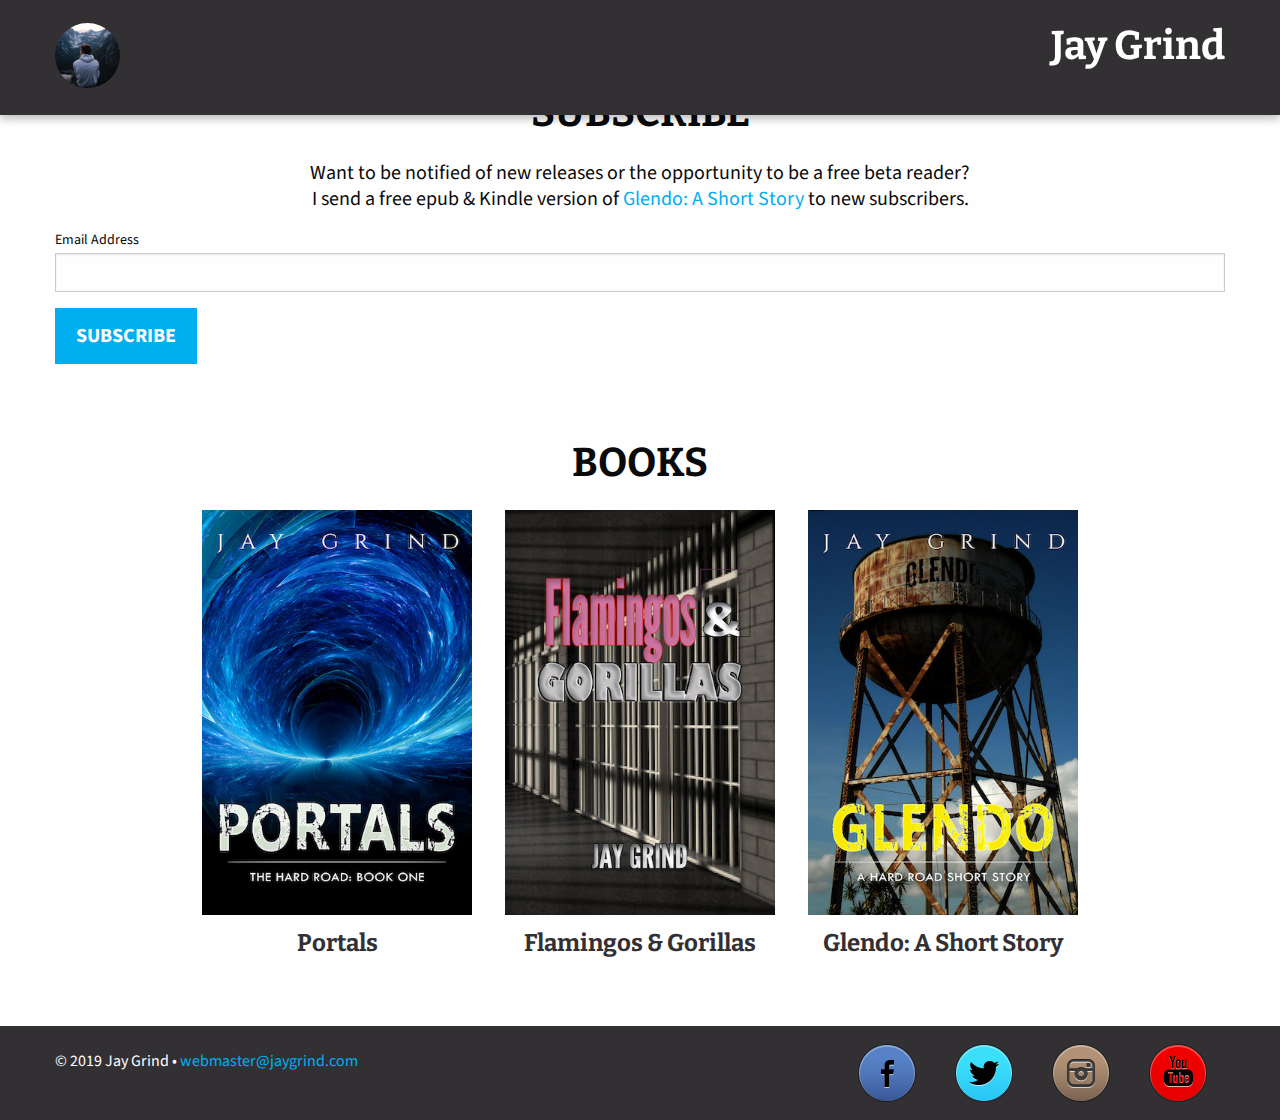
<file: index.html>
<!DOCTYPE html>
<html lang="en-US" class="wf-fontawesome-n4-active wf-active">
<head>
    <!-- Global site tag (gtag.js) - Google Analytics -->
    <script async src="https://www.googletagmanager.com/gtag/js?id=UA-146301190-1"></script>
    <script>
        window.dataLayer = window.dataLayer || [];
        function gtag(){dataLayer.push(arguments);}
        gtag('js', new Date());

        gtag('config', 'UA-146301190-1');
    </script>
    <!-- End Googly Analytics -->

    <link rel="stylesheet" href="./assets/style.css?1.2" type="text/css" media="all">

    <meta http-equiv="Content-Type" content="text/html; charset=UTF-8">
    <meta name="viewport" content="width=device-width, initial-scale=1">

    <title>Jay Grind</title>

    <link rel="canonical" href="https://jaygrind.com/">
    <meta property="og:locale" content="en_US">
    <meta property="og:type" content="website">
    <meta property="og:title" content="Jay Grind">
    <meta property="og:url" content="https://jaygrind.com/">
    <meta property="og:site_name" content="Jay Grind">
    <meta name="twitter:card" content="summary">
    <meta name="twitter:title" content="Jay Grind">

    <link rel="dns-prefetch" href="https://s.w.org/">
    <link rel="shortlink" href="https://jaygrind.com/">
</head>

<body class="home page-template-default page page-id-15 group-blog page-home"
      style="padding-top: 0px; padding-bottom: 0px;">

<div id="markup-wrap">
    <div id="page" class="site">
        <header id="masthead" class="site-header" role="banner">
            <div class="inner">
                <div class="site-branding">
                    <a class="brand" href="https://jaygrind.com">
                        <span class="logo-icon-wrapper">
                            <img class="logo-icon" src="./assets/brand-photo.jpg" alt="Jay Grind Photo">
                        </span>
                    </a>

                    <h2 class="brand-name">Jay Grind</h2>
                </div>
            </div>
        </header>
        <div id="content" class="site-content">
            <div id="primary" class="content-area">
                <main id="main" class="site-main" role="main">
                    <div class="homepage-section homepage-subscribe">

                        <div class="row">
                            <div class="columns small-12 text-center">
                                <h1 class="section-title">Subscribe</h1>
                                <p>Want to be notified of new releases or the opportunity to be a free beta reader?<br>
                                    I send a free epub & Kindle version of <a href="http://amzn.com/B01COG5MBO/">Glendo: A Short Story</a> to new subscribers.</p>
                            </div>
                        </div>

                        <div class="row">
                            <div class="columns subscribe-form">
                                <!-- Begin Mailchimp Signup Form -->
                                <div id="mc_embed_signup">
                                    <form action="https://jaygrind.us3.list-manage.com/subscribe/post?u=cacef6608bcd6307094eea5a4&amp;id=845a76cf0e" method="post" id="mc-embedded-subscribe-form" name="mc-embedded-subscribe-form" class="validate" target="_blank" novalidate>
                                        <div id="mc_embed_signup_scroll">
                                            <div class="mc-field-group">
                                                <label for="mce-EMAIL">Email Address </label>
                                                <input type="email" value="" name="EMAIL" class="required email" id="mce-EMAIL">
                                            </div>
                                            <div id="mce-responses" class="clear">
                                                <div class="response" id="mce-error-response" style="display:none"></div>
                                                <div class="response" id="mce-success-response" style="display:none"></div>
                                            </div>    <!-- real people should not fill this in and expect good things - do not remove this or risk form bot signups-->
                                            <div style="position: absolute; left: -5000px;" aria-hidden="true"><input type="text" name="b_cacef6608bcd6307094eea5a4_845a76cf0e" tabindex="-1" value=""></div>
                                            <div class="clear"><input type="submit" value="Subscribe" name="subscribe" id="mc-embedded-subscribe" class="button"></div>
                                        </div>
                                    </form>
                                </div>
                                <!--End mc_embed_signup-->
                            </div>
                        </div>

                    </div>
                    <div class="homepage-section homepage-new-upcoming">
                        <div class="row">
                            <div class="columns small-12 text-center">
                                <h1 class="section-title">Books</h1>
                            </div>
                        </div>
                        <ul class="new-upcoming-items row">
                            <li class="item column">
                                <a href="http://amzn.com/B01AR1SMF6/">
                                    <img src="./assets/Portals-360x540.jpg"
                                         alt="Portals Cover Image">
                                </a>
                                <a href="http://amzn.com/B01AR1SMF6/">
                                    <h3 class="item-title">Portals</h3>
                                </a>
                            </li>
                            <li class="item column">
                                <a href="http://amzn.com/B01EFXO1L6/">
                                    <img src="./assets/FlamingosAndGorillas-360x540.jpg"
                                         alt=" Cover Image">
                                </a>
                                <a href="http://amzn.com/B01EFXO1L6/">
                                    <h3 class="item-title">Flamingos & Gorillas</h3>
                                </a>
                            </li>
                            <li class="item column">
                                <a href="http://amzn.com/B01COG5MBO/">
                                    <img src="./assets/Glendo-360x540.jpg"
                                         alt="Glendo Cover Image">
                                </a>
                                <a href="http://amzn.com/B01COG5MBO/">
                                    <h3 class="item-title">Glendo: A Short Story</h3>
                                </a>
                            </li>
                        </ul>
                    </div>
                </main>
            </div>
        </div>
        <footer id="colophon" class="site-footer" role="contentinfo">
            <div class="inner">
                <div class="social-list">
                    <ul>
                        <li class="facebook">
                            <a href="https://www.facebook.com/thejaygrind">
                                <img src="assets/facebook.png" alt="Facebook Link"/>
                            </a>
                        </li>
                        <li class="twitter">
                            <a href="https://twitter.com/TheJayGrind">
                                <img src="assets/twitter.png" alt="Twitter Link"/>
                            </a>
                        </li>
                        <li class="instagram">
                            <a href="https://www.instagram.com/thejaygrind/">
                                <img src="assets/instagram.png" alt="Instagram Link"/>
                            </a>
                        </li>
                        <li class="youtube">
                            <a href="https://www.youtube.com/channel/UChig3ANfbDQUvLB0LpM86rA">
                                <img src="assets/youtube.png" alt="Youtube Link"/>
                            </a>
                        </li>
                    </ul>
                </div>
                <div class="site-info">
                    © 2019 Jay Grind •
                    <a href="mailto:webmaster@jaygrind.com">webmaster@jaygrind.com</a>
                </div>
            </div>
        </footer>
    </div>
</div>


</body>
</html>
</file>
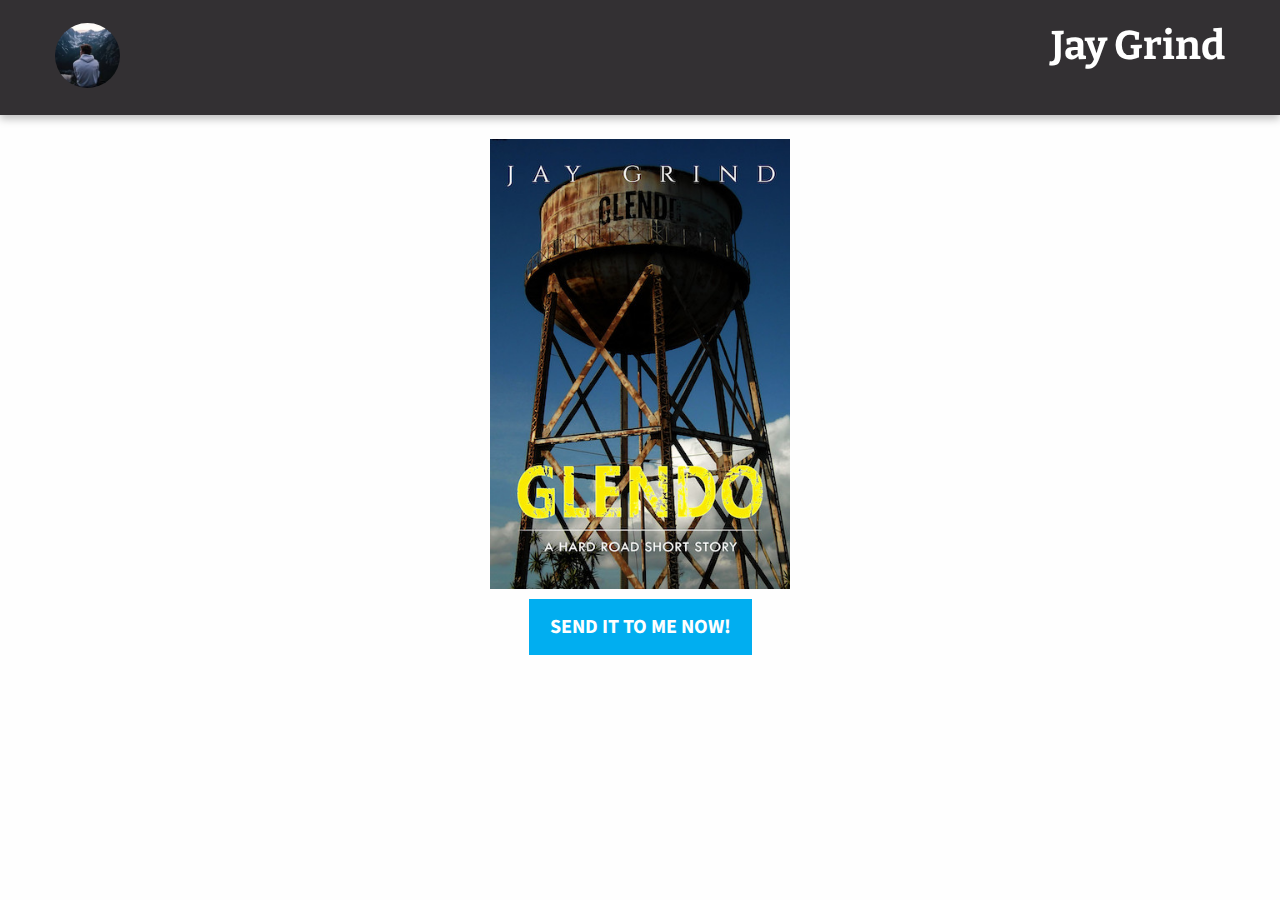
<file: squeezepage.html>
<!DOCTYPE html>
<html lang="en-US" class="wf-fontawesome-n4-active wf-active">
<head>
    <!-- Global site tag (gtag.js) - Google Analytics -->
    <script async src="https://www.googletagmanager.com/gtag/js?id=UA-146301190-1"></script>
    <script>
        window.dataLayer = window.dataLayer || [];

        function gtag() {
            dataLayer.push(arguments);
        }

        gtag('js', new Date());

        gtag('config', 'UA-146301190-1');
    </script>
    <!-- End Googly Analytics -->

    <link rel="stylesheet" href="./assets/style.css?1.2" type="text/css" media="all">

    <meta http-equiv="Content-Type" content="text/html; charset=UTF-8">
    <meta name="viewport" content="width=device-width, initial-scale=1">

    <title>Jay Grind</title>

    <link rel="canonical" href="https://jaygrind.com/">
    <meta property="og:locale" content="en_US">
    <meta property="og:type" content="website">
    <meta property="og:title" content="Jay Grind">
    <meta property="og:url" content="https://jaygrind.com/">
    <meta property="og:site_name" content="Jay Grind">
    <meta name="twitter:card" content="summary">
    <meta name="twitter:title" content="Jay Grind">

    <link rel="dns-prefetch" href="https://s.w.org/">
    <link rel="shortlink" href="https://jaygrind.com/">
</head>

<body class="home page-template-default page page-id-15 group-blog page-home"
      style="padding-top: 0px; padding-bottom: 0px;">

<header id="masthead" class="site-header" role="banner">
    <div class="inner">
        <div class="site-branding">
            <a class="brand" href="https://jaygrind.com">
                        <span class="logo-icon-wrapper">
                            <img class="logo-icon" src="./assets/brand-photo.jpg" alt="Jay Grind Photo">
                        </span>
            </a>

            <h2 class="brand-name">Jay Grind</h2>
        </div>
    </div>
</header>

<div id="content" class="site-content">
    <div class="text-center">
        <h1>Want to receive Glendo for <strong>FREE?</strong></h1>
        <a href="./optin.html" class="tcb-button-link">
            <img alt="Glendo Cover" width="300" height="480" title="box"
                 src="./assets/Glendo-360x540.jpg" style="max-width: 100%;">
            <div style="margin-top: 10px;">
                <input type="submit" value="Send it to me now!" name="send" class="button">
            </div>
        </a>
    </div>
</div>

</body>
</html>
</file>
<file: assets/style.css>
@import "https://fonts.googleapis.com/css?family=Amatica+SC:400,700|Bitter:400,700|Libre+Baskerville:400,400i,700|Source+Sans+Pro:400,400i,700,700i";

.screen-reader-text {
    clip: rect(1px, 1px, 1px, 1px);
    position: absolute !important;
    height: 1px;
    width: 1px;
    overflow: hidden
}

.screen-reader-text:focus {
    background-color: #f1f1f1;
    border-radius: 3px;
    box-shadow: 0 0 2px 2px rgba(0, 0, 0, .6);
    clip: auto !important;
    color: #21759b;
    display: block;
    font-size: 14px;
    font-size: .875rem;
    font-weight: 700;
    height: auto;
    left: 5px;
    line-height: normal;
    padding: 15px 23px 14px;
    text-decoration: none;
    top: 5px;
    width: auto;
    z-index: 100000
}

#content[tabindex="-1"]:focus {
    outline: 0
}

.alignleft {
    float: left;
    margin-right: 1.5em
}

.alignleft, .alignright {
    display: inline;
    margin-bottom: 1em
}

.alignright {
    float: right;
    margin-left: 1.5em
}

.aligncenter {
    clear: both;
    display: block;
    margin-left: auto;
    margin-right: auto;
    margin-bottom: 1em
}

.clear:after, .clear:before, .comment-content:after, .comment-content:before, .entry-content:after, .entry-content:before, .site-content:after, .site-content:before, .site-footer:after, .site-footer:before, .site-header:after, .site-header:before {
    content: "";
    display: table;
    table-layout: fixed
}

.clear:after, .comment-content:after, .entry-content:after, .site-content:after, .site-footer:after, .site-header:after {
    clear: both
}

.widget {
    margin: 0 0 1.5em
}

.widget select {
    max-width: 100%
}

.sticky {
    display: block
}

.hentry {
    margin: 0 0 1.5em
}

.byline, .updated:not(.published) {
    display: none
}

.group-blog .byline, .single .byline {
    display: inline
}

.entry-content, .entry-summary, .page-content {
    margin: 1.5em 0 0
}

.page-links {
    clear: both;
    margin: 0 0 1.5em
}

.archive .format-aside .entry-title, .blog .format-aside .entry-title {
    display: none
}

.comment-content a {
    word-wrap: break-word
}

.bypostauthor {
    display: block
}

.infinite-scroll.neverending .site-footer, .infinite-scroll .posts-navigation {
    display: none
}

.infinity-end.neverending .site-footer {
    display: block
}

.comment-content .wp-smiley, .entry-content .wp-smiley, .page-content .wp-smiley {
    border: none;
    margin-bottom: 0;
    margin-top: 0;
    padding: 0
}

.wp-caption, embed, iframe, object {
    max-width: 100%
}

.wp-caption {
    margin-bottom: 1em;
    background: #fafafa;
    box-shadow: 0 0 0 1px #eee
}

.wp-caption img[class*=wp-image-] {
    display: block;
    margin-left: auto;
    margin-right: auto
}

.wp-caption .wp-caption-text {
    margin: .8075em 0;
    font-size: 1rem;
    padding: 0 15px
}

/*!normalize.css v3.0.3 | MIT License | github.com/necolas/normalize.css*/
html {
    font-family: sans-serif;
    -ms-text-size-adjust: 100%;
    -webkit-text-size-adjust: 100%
}

article, aside, details, figcaption, figure, footer, header, hgroup, main, menu, nav, section, summary {
    display: block
}

audio, canvas, progress, video {
    display: inline-block;
    vertical-align: baseline
}

audio:not([controls]) {
    display: none;
    height: 0
}

[hidden], template {
    display: none
}

a {
    background-color: transparent
}

a:active, a:hover {
    outline: 0
}

abbr[title] {
    border-bottom: 1px dotted
}

dfn {
    font-style: italic
}

h1 {
    font-size: 2em;
    margin: .67em 0
}

mark {
    background: #ff0;
    color: #000
}

sub, sup {
    font-size: 75%;
    line-height: 0;
    position: relative;
    vertical-align: baseline
}

sup {
    top: -.5em
}

sub {
    bottom: -.25em
}

img {
    border: 0
}

svg:not(:root) {
    overflow: hidden
}

figure {
    margin: 1em 40px
}

hr {
    box-sizing: content-box
}

pre {
    overflow: auto
}

code, kbd, pre, samp {
    font-family: monospace, monospace;
    font-size: 1em
}

button, input, optgroup, select, textarea {
    color: inherit;
    font: inherit;
    margin: 0
}

button {
    overflow: visible
}

button, select {
    text-transform: none
}

button, html input[type=button], input[type=reset], input[type=submit] {
    -webkit-appearance: button;
    cursor: pointer
}

button[disabled], html input[disabled] {
    cursor: not-allowed
}

button::-moz-focus-inner, input::-moz-focus-inner {
    border: 0;
    padding: 0
}

input {
    line-height: normal
}

input[type=checkbox], input[type=radio] {
    box-sizing: border-box;
    padding: 0
}

input[type=number]::-webkit-inner-spin-button, input[type=number]::-webkit-outer-spin-button {
    height: auto
}

input[type=search] {
    -webkit-appearance: textfield;
    box-sizing: content-box
}

input[type=search]::-webkit-search-cancel-button, input[type=search]::-webkit-search-decoration {
    -webkit-appearance: none
}

legend {
    border: 0;
    padding: 0
}

textarea {
    overflow: auto
}

optgroup {
    font-weight: 700
}

table {
    border-collapse: collapse;
    border-spacing: 0
}

td, th {
    padding: 0
}

.foundation-mq {
    font-family: "small=0em&medium=40em&large=64em&xlarge=75em&xxlarge=90em"
}

html {
    font-size: 100%;
    box-sizing: border-box
}

*, :after, :before {
    box-sizing: inherit
}

body {
    padding: 0;
    margin: 0;
    font-family: Source Sans Pro, Helvetica Neue, Helvetica, Roboto, Arial, sans-serif;
    font-weight: 400;
    line-height: 1.5;
    color: #0a0a0a;
    background: #fefefe;
    -webkit-font-smoothing: antialiased;
    -moz-osx-font-smoothing: grayscale
}

img {
    max-width: 100%;
    height: auto;
    -ms-interpolation-mode: bicubic;
    display: inline-block;
    vertical-align: middle
}

textarea {
    height: auto;
    min-height: 50px;
    border-radius: 0
}

select {
    width: 100%
}

#map_canvas embed, #map_canvas img, #map_canvas object, .map_canvas embed, .map_canvas img, .map_canvas object, .mqa-display embed, .mqa-display img, .mqa-display object {
    max-width: none !important
}

button {
    -webkit-appearance: none;
    -moz-appearance: none;
    background: 0 0;
    padding: 0;
    border: 0;
    border-radius: 0;
    line-height: 1
}

[data-whatinput=mouse] button {
    outline: 0
}

.is-visible {
    display: block !important
}

.is-hidden {
    display: none !important
}

.row {
    max-width: 75rem;
    margin-left: auto;
    margin-right: auto
}

.row:after, .row:before {
    content: " ";
    display: table
}

.row:after {
    clear: both
}

.row.collapse > .column, .row.collapse > .columns {
    padding-left: 0;
    padding-right: 0
}

.row .row {
    max-width: none;
    margin-left: -.9375rem;
    margin-right: -.9375rem
}

.row .row.collapse {
    margin-left: 0;
    margin-right: 0
}

.row.expanded {
    max-width: none
}

.row.expanded .row {
    margin-left: auto;
    margin-right: auto
}

.column, .columns {
    width: 100%;
    float: left;
    padding-left: .9375rem;
    padding-right: .9375rem
}

.column:last-child:not(:first-child), .columns:last-child:not(:first-child) {
    float: right
}

.column.end:last-child:last-child, .end.columns:last-child:last-child {
    float: left
}

.column.row.row, .row.row.columns {
    float: none
}

.row .column.row.row, .row .row.row.columns {
    padding-left: 0;
    padding-right: 0;
    margin-left: 0;
    margin-right: 0
}

.small-1 {
    width: 8.33333%
}

.small-push-1 {
    position: relative;
    left: 8.33333%
}

.small-pull-1 {
    position: relative;
    left: -8.33333%
}

.small-offset-0 {
    margin-left: 0
}

.small-2 {
    width: 16.66667%
}

.small-push-2 {
    position: relative;
    left: 16.66667%
}

.small-pull-2 {
    position: relative;
    left: -16.66667%
}

.small-offset-1 {
    margin-left: 8.33333%
}

.small-3 {
    width: 25%
}

.small-push-3 {
    position: relative;
    left: 25%
}

.small-pull-3 {
    position: relative;
    left: -25%
}

.small-offset-2 {
    margin-left: 16.66667%
}

.small-4 {
    width: 33.33333%
}

.small-push-4 {
    position: relative;
    left: 33.33333%
}

.small-pull-4 {
    position: relative;
    left: -33.33333%
}

.small-offset-3 {
    margin-left: 25%
}

.small-5 {
    width: 41.66667%
}

.small-push-5 {
    position: relative;
    left: 41.66667%
}

.small-pull-5 {
    position: relative;
    left: -41.66667%
}

.small-offset-4 {
    margin-left: 33.33333%
}

.small-6 {
    width: 50%
}

.small-push-6 {
    position: relative;
    left: 50%
}

.small-pull-6 {
    position: relative;
    left: -50%
}

.small-offset-5 {
    margin-left: 41.66667%
}

.small-7 {
    width: 58.33333%
}

.small-push-7 {
    position: relative;
    left: 58.33333%
}

.small-pull-7 {
    position: relative;
    left: -58.33333%
}

.small-offset-6 {
    margin-left: 50%
}

.small-8 {
    width: 66.66667%
}

.small-push-8 {
    position: relative;
    left: 66.66667%
}

.small-pull-8 {
    position: relative;
    left: -66.66667%
}

.small-offset-7 {
    margin-left: 58.33333%
}

.small-9 {
    width: 75%
}

.small-push-9 {
    position: relative;
    left: 75%
}

.small-pull-9 {
    position: relative;
    left: -75%
}

.small-offset-8 {
    margin-left: 66.66667%
}

.small-10 {
    width: 83.33333%
}

.small-push-10 {
    position: relative;
    left: 83.33333%
}

.small-pull-10 {
    position: relative;
    left: -83.33333%
}

.small-offset-9 {
    margin-left: 75%
}

.small-11 {
    width: 91.66667%
}

.small-push-11 {
    position: relative;
    left: 91.66667%
}

.small-pull-11 {
    position: relative;
    left: -91.66667%
}

.small-offset-10 {
    margin-left: 83.33333%
}

.small-12 {
    width: 100%
}

.small-offset-11 {
    margin-left: 91.66667%
}

.small-up-1 > .column, .small-up-1 > .columns {
    width: 100%;
    float: left
}

.small-up-1 > .column:nth-of-type(1n), .small-up-1 > .columns:nth-of-type(1n) {
    clear: none
}

.small-up-1 > .column:nth-of-type(1n+1), .small-up-1 > .columns:nth-of-type(1n+1) {
    clear: both
}

.small-up-1 > .column:last-child, .small-up-1 > .columns:last-child {
    float: left
}

.small-up-2 > .column, .small-up-2 > .columns {
    width: 50%;
    float: left
}

.small-up-2 > .column:nth-of-type(1n), .small-up-2 > .columns:nth-of-type(1n) {
    clear: none
}

.small-up-2 > .column:nth-of-type(odd), .small-up-2 > .columns:nth-of-type(odd) {
    clear: both
}

.small-up-2 > .column:last-child, .small-up-2 > .columns:last-child {
    float: left
}

.small-up-3 > .column, .small-up-3 > .columns {
    width: 33.33333%;
    float: left
}

.small-up-3 > .column:nth-of-type(1n), .small-up-3 > .columns:nth-of-type(1n) {
    clear: none
}

.small-up-3 > .column:nth-of-type(3n+1), .small-up-3 > .columns:nth-of-type(3n+1) {
    clear: both
}

.small-up-3 > .column:last-child, .small-up-3 > .columns:last-child {
    float: left
}

.small-up-4 > .column, .small-up-4 > .columns {
    width: 25%;
    float: left
}

.small-up-4 > .column:nth-of-type(1n), .small-up-4 > .columns:nth-of-type(1n) {
    clear: none
}

.small-up-4 > .column:nth-of-type(4n+1), .small-up-4 > .columns:nth-of-type(4n+1) {
    clear: both
}

.small-up-4 > .column:last-child, .small-up-4 > .columns:last-child {
    float: left
}

.small-up-5 > .column, .small-up-5 > .columns {
    width: 20%;
    float: left
}

.small-up-5 > .column:nth-of-type(1n), .small-up-5 > .columns:nth-of-type(1n) {
    clear: none
}

.small-up-5 > .column:nth-of-type(5n+1), .small-up-5 > .columns:nth-of-type(5n+1) {
    clear: both
}

.small-up-5 > .column:last-child, .small-up-5 > .columns:last-child {
    float: left
}

.small-up-6 > .column, .small-up-6 > .columns {
    width: 16.66667%;
    float: left
}

.small-up-6 > .column:nth-of-type(1n), .small-up-6 > .columns:nth-of-type(1n) {
    clear: none
}

.small-up-6 > .column:nth-of-type(6n+1), .small-up-6 > .columns:nth-of-type(6n+1) {
    clear: both
}

.small-up-6 > .column:last-child, .small-up-6 > .columns:last-child {
    float: left
}

.small-up-7 > .column, .small-up-7 > .columns {
    width: 14.28571%;
    float: left
}

.small-up-7 > .column:nth-of-type(1n), .small-up-7 > .columns:nth-of-type(1n) {
    clear: none
}

.small-up-7 > .column:nth-of-type(7n+1), .small-up-7 > .columns:nth-of-type(7n+1) {
    clear: both
}

.small-up-7 > .column:last-child, .small-up-7 > .columns:last-child {
    float: left
}

.small-up-8 > .column, .small-up-8 > .columns {
    width: 12.5%;
    float: left
}

.small-up-8 > .column:nth-of-type(1n), .small-up-8 > .columns:nth-of-type(1n) {
    clear: none
}

.small-up-8 > .column:nth-of-type(8n+1), .small-up-8 > .columns:nth-of-type(8n+1) {
    clear: both
}

.small-up-8 > .column:last-child, .small-up-8 > .columns:last-child {
    float: left
}

.small-collapse > .column, .small-collapse > .columns {
    padding-left: 0;
    padding-right: 0
}

.small-collapse .row {
    margin-left: 0;
    margin-right: 0
}

.small-uncollapse > .column, .small-uncollapse > .columns {
    padding-left: .9375rem;
    padding-right: .9375rem
}

.small-centered {
    float: none;
    margin-left: auto;
    margin-right: auto
}

.small-pull-0, .small-push-0, .small-uncentered {
    position: static;
    margin-left: 0;
    margin-right: 0;
    float: left
}

@media screen and (min-width: 40em) {
    .medium-1 {
        width: 8.33333%
    }

    .medium-push-1 {
        position: relative;
        left: 8.33333%
    }

    .medium-pull-1 {
        position: relative;
        left: -8.33333%
    }

    .medium-offset-0 {
        margin-left: 0
    }

    .medium-2 {
        width: 16.66667%
    }

    .medium-push-2 {
        position: relative;
        left: 16.66667%
    }

    .medium-pull-2 {
        position: relative;
        left: -16.66667%
    }

    .medium-offset-1 {
        margin-left: 8.33333%
    }

    .medium-3 {
        width: 25%
    }

    .medium-push-3 {
        position: relative;
        left: 25%
    }

    .medium-pull-3 {
        position: relative;
        left: -25%
    }

    .medium-offset-2 {
        margin-left: 16.66667%
    }

    .medium-4 {
        width: 33.33333%
    }

    .medium-push-4 {
        position: relative;
        left: 33.33333%
    }

    .medium-pull-4 {
        position: relative;
        left: -33.33333%
    }

    .medium-offset-3 {
        margin-left: 25%
    }

    .medium-5 {
        width: 41.66667%
    }

    .medium-push-5 {
        position: relative;
        left: 41.66667%
    }

    .medium-pull-5 {
        position: relative;
        left: -41.66667%
    }

    .medium-offset-4 {
        margin-left: 33.33333%
    }

    .medium-6 {
        width: 50%
    }

    .medium-push-6 {
        position: relative;
        left: 50%
    }

    .medium-pull-6 {
        position: relative;
        left: -50%
    }

    .medium-offset-5 {
        margin-left: 41.66667%
    }

    .medium-7 {
        width: 58.33333%
    }

    .medium-push-7 {
        position: relative;
        left: 58.33333%
    }

    .medium-pull-7 {
        position: relative;
        left: -58.33333%
    }

    .medium-offset-6 {
        margin-left: 50%
    }

    .medium-8 {
        width: 66.66667%
    }

    .medium-push-8 {
        position: relative;
        left: 66.66667%
    }

    .medium-pull-8 {
        position: relative;
        left: -66.66667%
    }

    .medium-offset-7 {
        margin-left: 58.33333%
    }

    .medium-9 {
        width: 75%
    }

    .medium-push-9 {
        position: relative;
        left: 75%
    }

    .medium-pull-9 {
        position: relative;
        left: -75%
    }

    .medium-offset-8 {
        margin-left: 66.66667%
    }

    .medium-10 {
        width: 83.33333%
    }

    .medium-push-10 {
        position: relative;
        left: 83.33333%
    }

    .medium-pull-10 {
        position: relative;
        left: -83.33333%
    }

    .medium-offset-9 {
        margin-left: 75%
    }

    .medium-11 {
        width: 91.66667%
    }

    .medium-push-11 {
        position: relative;
        left: 91.66667%
    }

    .medium-pull-11 {
        position: relative;
        left: -91.66667%
    }

    .medium-offset-10 {
        margin-left: 83.33333%
    }

    .medium-12 {
        width: 100%
    }

    .medium-offset-11 {
        margin-left: 91.66667%
    }

    .medium-up-1 > .column, .medium-up-1 > .columns {
        width: 100%;
        float: left
    }

    .medium-up-1 > .column:nth-of-type(1n), .medium-up-1 > .columns:nth-of-type(1n) {
        clear: none
    }

    .medium-up-1 > .column:nth-of-type(1n+1), .medium-up-1 > .columns:nth-of-type(1n+1) {
        clear: both
    }

    .medium-up-1 > .column:last-child, .medium-up-1 > .columns:last-child {
        float: left
    }

    .medium-up-2 > .column, .medium-up-2 > .columns {
        width: 50%;
        float: left
    }

    .medium-up-2 > .column:nth-of-type(1n), .medium-up-2 > .columns:nth-of-type(1n) {
        clear: none
    }

    .medium-up-2 > .column:nth-of-type(odd), .medium-up-2 > .columns:nth-of-type(odd) {
        clear: both
    }

    .medium-up-2 > .column:last-child, .medium-up-2 > .columns:last-child {
        float: left
    }

    .medium-up-3 > .column, .medium-up-3 > .columns {
        width: 33.33333%;
        float: left
    }

    .medium-up-3 > .column:nth-of-type(1n), .medium-up-3 > .columns:nth-of-type(1n) {
        clear: none
    }

    .medium-up-3 > .column:nth-of-type(3n+1), .medium-up-3 > .columns:nth-of-type(3n+1) {
        clear: both
    }

    .medium-up-3 > .column:last-child, .medium-up-3 > .columns:last-child {
        float: left
    }

    .medium-up-4 > .column, .medium-up-4 > .columns {
        width: 25%;
        float: left
    }

    .medium-up-4 > .column:nth-of-type(1n), .medium-up-4 > .columns:nth-of-type(1n) {
        clear: none
    }

    .medium-up-4 > .column:nth-of-type(4n+1), .medium-up-4 > .columns:nth-of-type(4n+1) {
        clear: both
    }

    .medium-up-4 > .column:last-child, .medium-up-4 > .columns:last-child {
        float: left
    }

    .medium-up-5 > .column, .medium-up-5 > .columns {
        width: 20%;
        float: left
    }

    .medium-up-5 > .column:nth-of-type(1n), .medium-up-5 > .columns:nth-of-type(1n) {
        clear: none
    }

    .medium-up-5 > .column:nth-of-type(5n+1), .medium-up-5 > .columns:nth-of-type(5n+1) {
        clear: both
    }

    .medium-up-5 > .column:last-child, .medium-up-5 > .columns:last-child {
        float: left
    }

    .medium-up-6 > .column, .medium-up-6 > .columns {
        width: 16.66667%;
        float: left
    }

    .medium-up-6 > .column:nth-of-type(1n), .medium-up-6 > .columns:nth-of-type(1n) {
        clear: none
    }

    .medium-up-6 > .column:nth-of-type(6n+1), .medium-up-6 > .columns:nth-of-type(6n+1) {
        clear: both
    }

    .medium-up-6 > .column:last-child, .medium-up-6 > .columns:last-child {
        float: left
    }

    .medium-up-7 > .column, .medium-up-7 > .columns {
        width: 14.28571%;
        float: left
    }

    .medium-up-7 > .column:nth-of-type(1n), .medium-up-7 > .columns:nth-of-type(1n) {
        clear: none
    }

    .medium-up-7 > .column:nth-of-type(7n+1), .medium-up-7 > .columns:nth-of-type(7n+1) {
        clear: both
    }

    .medium-up-7 > .column:last-child, .medium-up-7 > .columns:last-child {
        float: left
    }

    .medium-up-8 > .column, .medium-up-8 > .columns {
        width: 12.5%;
        float: left
    }

    .medium-up-8 > .column:nth-of-type(1n), .medium-up-8 > .columns:nth-of-type(1n) {
        clear: none
    }

    .medium-up-8 > .column:nth-of-type(8n+1), .medium-up-8 > .columns:nth-of-type(8n+1) {
        clear: both
    }

    .medium-up-8 > .column:last-child, .medium-up-8 > .columns:last-child {
        float: left
    }

    .medium-collapse > .column, .medium-collapse > .columns {
        padding-left: 0;
        padding-right: 0
    }

    .medium-collapse .row {
        margin-left: 0;
        margin-right: 0
    }

    .medium-uncollapse > .column, .medium-uncollapse > .columns {
        padding-left: .9375rem;
        padding-right: .9375rem
    }

    .medium-centered {
        float: none;
        margin-left: auto;
        margin-right: auto
    }

    .medium-pull-0, .medium-push-0, .medium-uncentered {
        position: static;
        margin-left: 0;
        margin-right: 0;
        float: left
    }
}

@media screen and (min-width: 64em) {
    .large-1 {
        width: 8.33333%
    }

    .large-push-1 {
        position: relative;
        left: 8.33333%
    }

    .large-pull-1 {
        position: relative;
        left: -8.33333%
    }

    .large-offset-0 {
        margin-left: 0
    }

    .large-2 {
        width: 16.66667%
    }

    .large-push-2 {
        position: relative;
        left: 16.66667%
    }

    .large-pull-2 {
        position: relative;
        left: -16.66667%
    }

    .large-offset-1 {
        margin-left: 8.33333%
    }

    .large-3 {
        width: 25%
    }

    .large-push-3 {
        position: relative;
        left: 25%
    }

    .large-pull-3 {
        position: relative;
        left: -25%
    }

    .large-offset-2 {
        margin-left: 16.66667%
    }

    .large-4 {
        width: 33.33333%
    }

    .large-push-4 {
        position: relative;
        left: 33.33333%
    }

    .large-pull-4 {
        position: relative;
        left: -33.33333%
    }

    .large-offset-3 {
        margin-left: 25%
    }

    .large-5 {
        width: 41.66667%
    }

    .large-push-5 {
        position: relative;
        left: 41.66667%
    }

    .large-pull-5 {
        position: relative;
        left: -41.66667%
    }

    .large-offset-4 {
        margin-left: 33.33333%
    }

    .large-6 {
        width: 50%
    }

    .large-push-6 {
        position: relative;
        left: 50%
    }

    .large-pull-6 {
        position: relative;
        left: -50%
    }

    .large-offset-5 {
        margin-left: 41.66667%
    }

    .large-7 {
        width: 58.33333%
    }

    .large-push-7 {
        position: relative;
        left: 58.33333%
    }

    .large-pull-7 {
        position: relative;
        left: -58.33333%
    }

    .large-offset-6 {
        margin-left: 50%
    }

    .large-8 {
        width: 66.66667%
    }

    .large-push-8 {
        position: relative;
        left: 66.66667%
    }

    .large-pull-8 {
        position: relative;
        left: -66.66667%
    }

    .large-offset-7 {
        margin-left: 58.33333%
    }

    .large-9 {
        width: 75%
    }

    .large-push-9 {
        position: relative;
        left: 75%
    }

    .large-pull-9 {
        position: relative;
        left: -75%
    }

    .large-offset-8 {
        margin-left: 66.66667%
    }

    .large-10 {
        width: 83.33333%
    }

    .large-push-10 {
        position: relative;
        left: 83.33333%
    }

    .large-pull-10 {
        position: relative;
        left: -83.33333%
    }

    .large-offset-9 {
        margin-left: 75%
    }

    .large-11 {
        width: 91.66667%
    }

    .large-push-11 {
        position: relative;
        left: 91.66667%
    }

    .large-pull-11 {
        position: relative;
        left: -91.66667%
    }

    .large-offset-10 {
        margin-left: 83.33333%
    }

    .large-12 {
        width: 100%
    }

    .large-offset-11 {
        margin-left: 91.66667%
    }

    .large-up-1 > .column, .large-up-1 > .columns {
        width: 100%;
        float: left
    }

    .large-up-1 > .column:nth-of-type(1n), .large-up-1 > .columns:nth-of-type(1n) {
        clear: none
    }

    .large-up-1 > .column:nth-of-type(1n+1), .large-up-1 > .columns:nth-of-type(1n+1) {
        clear: both
    }

    .large-up-1 > .column:last-child, .large-up-1 > .columns:last-child {
        float: left
    }

    .large-up-2 > .column, .large-up-2 > .columns {
        width: 50%;
        float: left
    }

    .large-up-2 > .column:nth-of-type(1n), .large-up-2 > .columns:nth-of-type(1n) {
        clear: none
    }

    .large-up-2 > .column:nth-of-type(odd), .large-up-2 > .columns:nth-of-type(odd) {
        clear: both
    }

    .large-up-2 > .column:last-child, .large-up-2 > .columns:last-child {
        float: left
    }

    .large-up-3 > .column, .large-up-3 > .columns {
        width: 33.33333%;
        float: left
    }

    .large-up-3 > .column:nth-of-type(1n), .large-up-3 > .columns:nth-of-type(1n) {
        clear: none
    }

    .large-up-3 > .column:nth-of-type(3n+1), .large-up-3 > .columns:nth-of-type(3n+1) {
        clear: both
    }

    .large-up-3 > .column:last-child, .large-up-3 > .columns:last-child {
        float: left
    }

    .large-up-4 > .column, .large-up-4 > .columns {
        width: 25%;
        float: left
    }

    .large-up-4 > .column:nth-of-type(1n), .large-up-4 > .columns:nth-of-type(1n) {
        clear: none
    }

    .large-up-4 > .column:nth-of-type(4n+1), .large-up-4 > .columns:nth-of-type(4n+1) {
        clear: both
    }

    .large-up-4 > .column:last-child, .large-up-4 > .columns:last-child {
        float: left
    }

    .large-up-5 > .column, .large-up-5 > .columns {
        width: 20%;
        float: left
    }

    .large-up-5 > .column:nth-of-type(1n), .large-up-5 > .columns:nth-of-type(1n) {
        clear: none
    }

    .large-up-5 > .column:nth-of-type(5n+1), .large-up-5 > .columns:nth-of-type(5n+1) {
        clear: both
    }

    .large-up-5 > .column:last-child, .large-up-5 > .columns:last-child {
        float: left
    }

    .large-up-6 > .column, .large-up-6 > .columns {
        width: 16.66667%;
        float: left
    }

    .large-up-6 > .column:nth-of-type(1n), .large-up-6 > .columns:nth-of-type(1n) {
        clear: none
    }

    .large-up-6 > .column:nth-of-type(6n+1), .large-up-6 > .columns:nth-of-type(6n+1) {
        clear: both
    }

    .large-up-6 > .column:last-child, .large-up-6 > .columns:last-child {
        float: left
    }

    .large-up-7 > .column, .large-up-7 > .columns {
        width: 14.28571%;
        float: left
    }

    .large-up-7 > .column:nth-of-type(1n), .large-up-7 > .columns:nth-of-type(1n) {
        clear: none
    }

    .large-up-7 > .column:nth-of-type(7n+1), .large-up-7 > .columns:nth-of-type(7n+1) {
        clear: both
    }

    .large-up-7 > .column:last-child, .large-up-7 > .columns:last-child {
        float: left
    }

    .large-up-8 > .column, .large-up-8 > .columns {
        width: 12.5%;
        float: left
    }

    .large-up-8 > .column:nth-of-type(1n), .large-up-8 > .columns:nth-of-type(1n) {
        clear: none
    }

    .large-up-8 > .column:nth-of-type(8n+1), .large-up-8 > .columns:nth-of-type(8n+1) {
        clear: both
    }

    .large-up-8 > .column:last-child, .large-up-8 > .columns:last-child {
        float: left
    }

    .large-collapse > .column, .large-collapse > .columns {
        padding-left: 0;
        padding-right: 0
    }

    .large-collapse .row {
        margin-left: 0;
        margin-right: 0
    }

    .large-uncollapse > .column, .large-uncollapse > .columns {
        padding-left: .9375rem;
        padding-right: .9375rem
    }

    .large-centered {
        float: none;
        margin-left: auto;
        margin-right: auto
    }

    .large-pull-0, .large-push-0, .large-uncentered {
        position: static;
        margin-left: 0;
        margin-right: 0;
        float: left
    }
}

blockquote, dd, div, dl, dt, form, h1, h2, h3, h4, h5, h6, li, ol, p, pre, td, th, ul {
    margin: 0;
    padding: 0
}

p {
    font-size: inherit;
    line-height: 1.6;
    margin-bottom: 1rem;
    text-rendering: optimizeLegibility
}

em, i {
    font-style: italic
}

b, em, i, strong {
    line-height: inherit
}

b, strong {
    font-weight: 700
}

small {
    font-size: 80%;
    line-height: inherit
}

h1, h2, h3, h4, h5, h6 {
    font-family: Source Sans Pro, Helvetica Neue, Helvetica, Roboto, Arial, sans-serif;
    font-weight: 700;
    font-style: normal;
    color: inherit;
    text-rendering: optimizeLegibility;
    margin-top: 0;
    margin-bottom: 1.5rem;
    line-height: 1.15
}

h1 small, h2 small, h3 small, h4 small, h5 small, h6 small {
    color: #cacaca;
    line-height: 0
}

h1 {
    font-size: 1.625rem
}

h2 {
    font-size: 1.5rem
}

h3 {
    font-size: 1.25rem
}

h4 {
    font-size: 1rem
}

h5 {
    font-size: .9375rem
}

h6 {
    font-size: .875rem
}

@media screen and (min-width: 40em) {
    h1 {
        font-size: 2rem
    }

    h2 {
        font-size: 1.75rem
    }

    h3 {
        font-size: 1.625rem
    }

    h4 {
        font-size: 1.375rem
    }

    h5 {
        font-size: 1rem
    }

    h6 {
        font-size: .875rem
    }
}

@media screen and (min-width: 64em) {
    h1 {
        font-size: 3rem
    }

    h2 {
        font-size: 2.5rem
    }

    h3 {
        font-size: 1.9375rem
    }

    h4 {
        font-size: 1.5625rem
    }

    h5 {
        font-size: 1.25rem
    }

    h6 {
        font-size: 1rem
    }
}

a {
    color: #01aef0;
    text-decoration: none;
    line-height: inherit;
    cursor: pointer
}

a:focus, a:hover {
    color: #0196ce
}

a img {
    border: 0
}

hr {
    max-width: 75rem;
    height: 0;
    border-right: 0;
    border-top: 0;
    border-bottom: 1px solid #cacaca;
    border-left: 0;
    margin: 1.25rem auto;
    clear: both
}

dl, ol, ul {
    line-height: 1.6;
    margin-bottom: 1rem;
    list-style-position: outside
}

li {
    font-size: inherit
}

ul {
    list-style-type: disc
}

ol, ul {
    margin-left: 1.25rem
}

ol ol, ol ul, ul ol, ul ul {
    margin-left: 1.25rem;
    margin-bottom: 0
}

dl {
    margin-bottom: 1rem
}

dl dt {
    margin-bottom: .3rem;
    font-weight: 700
}

blockquote {
    margin: 0 0 1rem;
    padding: .5625rem 1.25rem 0 1.1875rem;
    border-left: 1px solid #cacaca
}

blockquote, blockquote p {
    line-height: 1.6;
    color: #8a8a8a
}

cite {
    display: block;
    font-size: .8125rem;
    color: #8a8a8a
}

cite:before {
    content: "\2014 \0020"
}

abbr {
    color: #0a0a0a;
    cursor: help;
    border-bottom: 1px dotted #0a0a0a
}

code {
    font-weight: 400;
    border: 1px solid #cacaca;
    padding: .125rem .3125rem .0625rem
}

code, kbd {
    font-family: Consolas, Liberation Mono, Courier, monospace;
    color: #0a0a0a;
    background-color: #e6e6e6
}

kbd {
    padding: .125rem .25rem 0;
    margin: 0
}

.subheader {
    margin-top: .2rem;
    margin-bottom: .5rem;
    font-weight: 400;
    line-height: 1.4;
    color: #8a8a8a
}

.lead {
    font-size: 125%;
    line-height: 1.6
}

.stat {
    font-size: 2.5rem;
    line-height: 1
}

p + .stat {
    margin-top: -1rem
}

.no-bullet {
    margin-left: 0;
    list-style: none
}

.text-left {
    text-align: left
}

.text-right {
    text-align: right
}

.text-center {
    text-align: center
}

.text-justify {
    text-align: justify
}

@media screen and (min-width: 40em) {
    .medium-text-left {
        text-align: left
    }

    .medium-text-right {
        text-align: right
    }

    .medium-text-center {
        text-align: center
    }

    .medium-text-justify {
        text-align: justify
    }
}

@media screen and (min-width: 64em) {
    .large-text-left {
        text-align: left
    }

    .large-text-right {
        text-align: right
    }

    .large-text-center {
        text-align: center
    }

    .large-text-justify {
        text-align: justify
    }
}

.show-for-print {
    display: none !important
}

@media print {
    * {
        background: 0 0 !important;
        color: #000 !important;
        box-shadow: none !important;
        text-shadow: none !important
    }

    .show-for-print {
        display: block !important
    }

    .hide-for-print {
        display: none !important
    }

    table.show-for-print {
        display: table !important
    }

    thead.show-for-print {
        display: table-header-group !important
    }

    tbody.show-for-print {
        display: table-row-group !important
    }

    tr.show-for-print {
        display: table-row !important
    }

    td.show-for-print, th.show-for-print {
        display: table-cell !important
    }

    a, a:visited {
        text-decoration: underline
    }

    a[href]:after {
        content: " (" attr(href) ")"
    }

    .ir a:after, a[href^="#"]:after, a[href^="javascript:"]:after {
        content: ""
    }

    abbr[title]:after {
        content: " (" attr(title) ")"
    }

    blockquote, pre {
        border: 1px solid #8a8a8a;
        page-break-inside: avoid
    }

    thead {
        display: table-header-group
    }

    img, tr {
        page-break-inside: avoid
    }

    img {
        max-width: 100% !important
    }

    @page {
        margin: .5cm
    }

    h2, h3, p {
        orphans: 3;
        widows: 3
    }

    h2, h3 {
        page-break-after: avoid
    }
}

[type=color], [type=date], [type=datetime-local], [type=datetime], [type=email], [type=month], [type=number], [type=password], [type=search], [type=tel], [type=text], [type=time], [type=url], [type=week], textarea {
    display: block;
    box-sizing: border-box;
    width: 100%;
    height: 2.4375rem;
    padding: .5rem;
    border: 1px solid #cacaca;
    margin: 0 0 1rem;
    font-family: inherit;
    font-size: 1rem;
    color: #0a0a0a;
    background-color: #fefefe;
    box-shadow: inset 0 1px 2px hsla(0, 0%, 4%, .1);
    border-radius: 0;
    transition: box-shadow .5s, border-color .25s ease-in-out;
    -webkit-appearance: none;
    -moz-appearance: none
}

[type=color]:focus, [type=date]:focus, [type=datetime-local]:focus, [type=datetime]:focus, [type=email]:focus, [type=month]:focus, [type=number]:focus, [type=password]:focus, [type=search]:focus, [type=tel]:focus, [type=text]:focus, [type=time]:focus, [type=url]:focus, [type=week]:focus, textarea:focus {
    border: 1px solid #8a8a8a;
    background-color: #fefefe;
    outline: none;
    box-shadow: 0 0 5px #cacaca;
    transition: box-shadow .5s, border-color .25s ease-in-out
}

textarea {
    max-width: 100%
}

textarea[rows] {
    height: auto
}

input::-webkit-input-placeholder, textarea::-webkit-input-placeholder {
    color: #cacaca
}

input:-ms-input-placeholder, textarea:-ms-input-placeholder {
    color: #cacaca
}

input::placeholder, textarea::placeholder {
    color: #cacaca
}

input:disabled, input[readonly], textarea:disabled, textarea[readonly] {
    background-color: #e6e6e6;
    cursor: not-allowed
}

[type=button], [type=submit] {
    border-radius: 0;
    -webkit-appearance: none;
    -moz-appearance: none
}

input[type=search] {
    box-sizing: border-box
}

[type=checkbox], [type=file], [type=radio] {
    margin: 0 0 1rem
}

[type=checkbox] + label, [type=radio] + label {
    display: inline-block;
    margin-left: .5rem;
    margin-right: 1rem;
    margin-bottom: 0;
    vertical-align: baseline
}

[type=checkbox] + label[for], [type=radio] + label[for] {
    cursor: pointer
}

label > [type=checkbox], label > [type=radio] {
    margin-right: .5rem
}

[type=file] {
    width: 100%
}

label {
    display: block;
    margin: 0;
    font-size: .875rem;
    font-weight: 400;
    line-height: 1.8;
    color: #0a0a0a
}

label.middle {
    margin: 0 0 1rem;
    padding: .5625rem 0
}

.help-text {
    margin-top: -.5rem;
    font-size: .8125rem;
    font-style: italic;
    color: #0a0a0a
}

.input-group {
    display: table;
    width: 100%;
    margin-bottom: 1rem
}

.input-group > :first-child, .input-group > :last-child > * {
    border-radius: 0 0 0 0
}

.input-group-button, .input-group-field, .input-group-label {
    margin: 0;
    display: table-cell;
    vertical-align: middle
}

.input-group-label {
    text-align: center;
    padding: 0 1rem;
    background: #e6e6e6;
    color: #0a0a0a;
    border: 1px solid #cacaca;
    white-space: nowrap;
    width: 1%;
    height: 100%
}

.input-group-label:first-child {
    border-right: 0
}

.input-group-label:last-child {
    border-left: 0
}

.input-group-field {
    border-radius: 0;
    height: 2.5rem
}

.input-group-button {
    padding-top: 0;
    padding-bottom: 0;
    text-align: center;
    height: 100%;
    width: 1%
}

.input-group-button a, .input-group-button button, .input-group-button input {
    margin: 0
}

.input-group .input-group-button {
    display: table-cell
}

fieldset {
    border: 0;
    padding: 0;
    margin: 0
}

legend {
    margin-bottom: .5rem;
    max-width: 100%
}

.fieldset {
    border: 1px solid #cacaca;
    padding: 1.25rem;
    margin: 1.125rem 0
}

.fieldset legend {
    background: #fefefe;
    padding: 0 .1875rem;
    margin: 0;
    margin-left: -.1875rem
}

select {
    height: 2.4375rem;
    padding: .5rem;
    border: 1px solid #cacaca;
    margin: 0 0 1rem;
    font-size: 1rem;
    font-family: inherit;
    line-height: normal;
    color: #0a0a0a;
    background-color: #fefefe;
    border-radius: 0;
    -webkit-appearance: none;
    -moz-appearance: none;
    background-image: url([data-uri]);
    background-size: 9px 6px;
    background-position: 100%;
    background-origin: content-box;
    background-repeat: no-repeat
}

@media screen and (min-width: 0\0
) {
    select {
        background-image: url([data-uri])
    }
}

select:disabled {
    background-color: #e6e6e6;
    cursor: not-allowed
}

select::-ms-expand {
    display: none
}

select[multiple] {
    height: auto;
    background-image: none
}

.is-invalid-input:not(:focus) {
    background-color: rgba(242, 1, 49, .1);
    border-color: #f20131
}

.form-error, .is-invalid-label {
    color: #f20131
}

.form-error {
    display: none;
    margin-top: -.5rem;
    margin-bottom: 1rem;
    font-size: .75rem;
    font-weight: 700
}

.form-error.is-visible {
    display: block
}

.button {
    display: inline-block;
    text-align: center;
    line-height: 1;
    cursor: pointer;
    -webkit-appearance: none;
    transition: background-color .25s ease-out, color .25s ease-out;
    vertical-align: middle;
    border: 1px solid transparent;
    border-radius: 0;
    padding: .85em 1em;
    margin: 0 0 1rem;
    font-size: 1.25rem;
    background-color: #01aef0;
    color: #fefefe
}

[data-whatinput=mouse] .button {
    outline: 0
}

.button:focus, .button:hover {
    background-color: #0194cc;
    color: #fefefe
}

.button.tiny {
    font-size: .75rem
}

.button.small {
    font-size: 1rem
}

.button.large {
    font-size: 1.75rem
}

.button.expanded {
    display: block;
    width: 100%;
    margin-left: 0;
    margin-right: 0
}

.button.primary {
    background-color: #01aef0;
    color: #fefefe
}

.button.primary:focus, .button.primary:hover {
    background-color: #018bc0;
    color: #fefefe
}

.button.secondary {
    background-color: #01d154;
    color: #fefefe
}

.button.secondary:focus, .button.secondary:hover {
    background-color: #01a743;
    color: #fefefe
}

.button.success {
    background-color: #3adb76;
    color: #fefefe
}

.button.success:focus, .button.success:hover {
    background-color: #22bb5b;
    color: #fefefe
}

.button.warning {
    background-color: #fee250;
    color: #0a0a0a
}

.button.warning:focus, .button.warning:hover {
    background-color: #fed70e;
    color: #0a0a0a
}

.button.alert {
    background-color: #f20131;
    color: #fefefe
}

.button.alert:focus, .button.alert:hover {
    background-color: #c20127;
    color: #fefefe
}

.button.hollow {
    border: 1px solid #01aef0;
    color: #01aef0
}

.button.hollow, .button.hollow:focus, .button.hollow:hover {
    background-color: transparent
}

.button.hollow:focus, .button.hollow:hover {
    border-color: #015778;
    color: #015778
}

.button.hollow.primary {
    border: 1px solid #01aef0;
    color: #01aef0
}

.button.hollow.primary:focus, .button.hollow.primary:hover {
    border-color: #015778;
    color: #015778
}

.button.hollow.secondary {
    border: 1px solid #01d154;
    color: #01d154
}

.button.hollow.secondary:focus, .button.hollow.secondary:hover {
    border-color: #01692a;
    color: #01692a
}

.button.hollow.success {
    border: 1px solid #3adb76;
    color: #3adb76
}

.button.hollow.success:focus, .button.hollow.success:hover {
    border-color: #157539;
    color: #157539
}

.button.hollow.warning {
    border: 1px solid #fee250;
    color: #fee250
}

.button.hollow.warning:focus, .button.hollow.warning:hover {
    border-color: #a68b01;
    color: #a68b01
}

.button.hollow.alert {
    border: 1px solid #f20131;
    color: #f20131
}

.button.hollow.alert:focus, .button.hollow.alert:hover {
    border-color: #790119;
    color: #790119
}

.button.disabled, .button[disabled] {
    opacity: .25;
    cursor: not-allowed
}

.button.dropdown:after {
    content: "";
    display: block;
    width: 0;
    height: 0;
    border: .4em inset;
    border-color: #fefefe transparent transparent;
    border-top-style: solid;
    border-bottom-width: 0;
    position: relative;
    top: .4em;
    float: right;
    margin-left: 1em;
    display: inline-block
}

.button.arrow-only:after {
    margin-left: 0;
    float: none;
    top: -.1em
}

.flex-video {
    position: relative;
    height: 0;
    padding-bottom: 75%;
    margin-bottom: 1rem;
    overflow: hidden
}

.flex-video embed, .flex-video iframe, .flex-video object, .flex-video video {
    position: absolute;
    top: 0;
    left: 0;
    width: 100%;
    height: 100%
}

.flex-video.widescreen {
    padding-bottom: 56.25%
}

.flex-video.vimeo {
    padding-top: 0
}

.media-object {
    margin-bottom: 1rem;
    display: block
}

.media-object img {
    max-width: none
}

@media screen and (max-width: 39.9375em) {
    .media-object.stack-for-small .media-object-section {
        padding: 0;
        padding-bottom: 1rem;
        display: block
    }

    .media-object.stack-for-small .media-object-section img {
        width: 100%
    }
}

.media-object-section {
    display: table-cell;
    vertical-align: top
}

.media-object-section:first-child {
    padding-right: 1rem
}

.media-object-section:last-child:not(:nth-child(2)) {
    padding-left: 1rem
}

.media-object-section.middle {
    vertical-align: middle
}

.media-object-section.bottom {
    vertical-align: bottom
}

.pagination {
    margin-left: 0;
    margin-bottom: 1rem
}

.pagination:after, .pagination:before {
    content: " ";
    display: table
}

.pagination:after {
    clear: both
}

.pagination li {
    font-size: .875rem;
    margin-right: .0625rem;
    border-radius: 0;
    display: none
}

.pagination li:first-child, .pagination li:last-child {
    display: inline-block
}

@media screen and (min-width: 40em) {
    .pagination li {
        display: inline-block
    }
}

.pagination a, .pagination button {
    color: #0a0a0a;
    display: block;
    padding: .1875rem .625rem;
    border-radius: 0
}

.pagination a:hover, .pagination button:hover {
    background: #e6e6e6
}

.pagination .current {
    padding: .1875rem .625rem;
    background: #01aef0;
    color: #fefefe;
    cursor: default
}

.pagination .disabled {
    padding: .1875rem .625rem;
    color: #cacaca;
    cursor: not-allowed
}

.pagination .disabled:hover {
    background: 0 0
}

.pagination .ellipsis:after {
    content: "\2026";
    padding: .1875rem .625rem;
    color: #0a0a0a
}

.pagination-previous.disabled:before, .pagination-previous a:before {
    content: "\00ab";
    display: inline-block;
    margin-right: .5rem
}

.pagination-next.disabled:after, .pagination-next a:after {
    content: "\00bb";
    display: inline-block;
    margin-left: .5rem
}

table {
    width: 100%;
    margin-bottom: 1rem;
    border-radius: 0
}

table tbody, table tfoot, table thead {
    border: 1px solid #f1f1f1;
    background-color: #fefefe
}

table caption {
    font-weight: 700;
    padding: .5rem .625rem .625rem
}

table tfoot, table thead {
    background: #f8f8f8;
    color: #0a0a0a
}

table tfoot tr, table thead tr {
    background: 0 0
}

table tfoot td, table tfoot th, table thead td, table thead th {
    padding: .5rem .625rem .625rem;
    font-weight: 700;
    text-align: left
}

table tbody tr:nth-child(2n) {
    background-color: #f1f1f1
}

table tbody td, table tbody th {
    padding: .5rem .625rem .625rem
}

@media screen and (max-width: 63.9375em) {
    table.stack tfoot, table.stack thead {
        display: none
    }

    table.stack td, table.stack th, table.stack tr {
        display: block
    }

    table.stack td {
        border-top: 0
    }
}

table.scroll {
    display: block;
    width: 100%;
    overflow-x: auto
}

table.hover tr:hover {
    background-color: #f9f9f9
}

table.hover tr:nth-of-type(2n):hover {
    background-color: #ececec
}

.table-scroll {
    overflow-x: auto
}

.table-scroll table {
    width: auto
}

.tabs {
    margin: 0;
    list-style-type: none;
    background: #fefefe;
    border: 1px solid #e6e6e6
}

.tabs:after, .tabs:before {
    content: " ";
    display: table
}

.tabs:after {
    clear: both
}

.tabs.vertical > li {
    width: auto;
    float: none;
    display: block
}

.tabs.simple > li > a {
    padding: 0
}

.tabs.simple > li > a:hover {
    background: 0 0
}

.tabs.primary {
    background: #01aef0
}

.tabs.primary > li > a {
    color: #fefefe
}

.tabs.primary > li > a:focus, .tabs.primary > li > a:hover {
    background: #01a5e4
}

.tabs-title {
    float: left
}

.tabs-title > a {
    display: block;
    padding: 1.25rem 1.5rem;
    line-height: 1;
    font-size: .75rem
}

.tabs-title > a:hover {
    background: #fefefe
}

.tabs-title > a:focus, .tabs-title > a[aria-selected=true] {
    background: #e6e6e6
}

.tabs-content {
    background: #fefefe;
    transition: all .5s ease;
    border: 1px solid #e6e6e6;
    border-top: 0
}

.tabs-content.vertical {
    border: 1px solid #e6e6e6;
    border-left: 0
}

.tabs-panel {
    display: none;
    padding: 1rem
}

.tabs-panel.is-active {
    display: block
}

.thumbnail {
    border: 4px solid #fefefe;
    box-shadow: 0 0 0 1px hsla(0, 0%, 4%, .2);
    display: inline-block;
    line-height: 0;
    max-width: 100%;
    transition: box-shadow .2s ease-out;
    border-radius: 0;
    margin-bottom: 1rem
}

.thumbnail:focus, .thumbnail:hover {
    box-shadow: 0 0 6px 1px rgba(1, 174, 240, .5)
}

.has-tip {
    border-bottom: 1px dotted #8a8a8a;
    font-weight: 700;
    position: relative;
    display: inline-block;
    cursor: help
}

.tooltip {
    background-color: #0a0a0a;
    color: #fefefe;
    font-size: 80%;
    padding: .75rem;
    position: absolute;
    z-index: 10;
    top: calc(100% + .6495rem);
    max-width: 10rem !important;
    border-radius: 0
}

.tooltip:before {
    border: .75rem inset;
    border-color: transparent transparent #0a0a0a;
    border-bottom-style: solid;
    border-top-width: 0;
    bottom: 100%;
    position: absolute;
    left: 50%;
    -webkit-transform: translateX(-50%);
    transform: translateX(-50%)
}

.tooltip.top:before, .tooltip:before {
    content: "";
    display: block;
    width: 0;
    height: 0
}

.tooltip.top:before {
    border: .75rem inset;
    border-color: #0a0a0a transparent transparent;
    border-top-style: solid;
    border-bottom-width: 0;
    top: 100%;
    bottom: auto
}

.tooltip.left:before {
    border: .75rem inset;
    border-color: transparent transparent transparent #0a0a0a;
    border-left-style: solid;
    border-right-width: 0;
    left: 100%
}

.tooltip.left:before, .tooltip.right:before {
    content: "";
    display: block;
    width: 0;
    height: 0;
    bottom: auto;
    top: 50%;
    -webkit-transform: translateY(-50%);
    transform: translateY(-50%)
}

.tooltip.right:before {
    border: .75rem inset;
    border-color: transparent #0a0a0a transparent transparent;
    border-right-style: solid;
    border-left-width: 0;
    left: auto;
    right: 100%
}

.hide {
    display: none !important
}

.invisible {
    visibility: hidden
}

@media screen and (max-width: 39.9375em) {
    .hide-for-small-only {
        display: none !important
    }
}

@media screen and (max-width: 0em), screen and (min-width: 40em) {
    .show-for-small-only {
        display: none !important
    }
}

@media screen and (min-width: 40em) {
    .hide-for-medium {
        display: none !important
    }
}

@media screen and (max-width: 39.9375em) {
    .show-for-medium {
        display: none !important
    }
}

@media screen and (min-width: 40em) and (max-width: 63.9375em) {
    .hide-for-medium-only {
        display: none !important
    }
}

@media screen and (max-width: 39.9375em), screen and (min-width: 64em) {
    .show-for-medium-only {
        display: none !important
    }
}

@media screen and (min-width: 64em) {
    .hide-for-large {
        display: none !important
    }
}

@media screen and (max-width: 63.9375em) {
    .show-for-large {
        display: none !important
    }
}

@media screen and (min-width: 64em) and (max-width: 74.9375em) {
    .hide-for-large-only {
        display: none !important
    }
}

@media screen and (max-width: 63.9375em), screen and (min-width: 75em) {
    .show-for-large-only {
        display: none !important
    }
}

.show-for-sr, .show-on-focus {
    position: absolute !important;
    width: 1px;
    height: 1px;
    overflow: hidden;
    clip: rect(0, 0, 0, 0)
}

.show-on-focus:active, .show-on-focus:focus {
    position: static !important;
    height: auto;
    width: auto;
    overflow: visible;
    clip: auto
}

.hide-for-portrait, .show-for-landscape {
    display: block !important
}

@media screen and (orientation: landscape) {
    .hide-for-portrait, .show-for-landscape {
        display: block !important
    }
}

@media screen and (orientation: portrait) {
    .hide-for-portrait, .show-for-landscape {
        display: none !important
    }
}

.hide-for-landscape, .show-for-portrait {
    display: none !important
}

@media screen and (orientation: landscape) {
    .hide-for-landscape, .show-for-portrait {
        display: none !important
    }
}

@media screen and (orientation: portrait) {
    .hide-for-landscape, .show-for-portrait {
        display: block !important
    }
}

.float-left {
    float: left !important
}

.float-right {
    float: right !important
}

.float-center {
    display: block;
    margin-left: auto;
    margin-right: auto
}

.clearfix:after, .clearfix:before {
    content: " ";
    display: table
}

.clearfix:after {
    clear: both
}

@-webkit-keyframes a {
    0% {
        opacity: 0;
        height: 100%;
        -webkit-transform: translateY(-50%) translateX(-50%) scale(1.05);
        transform: translateY(-50%) translateX(-50%) scale(1.05)
    }
    5% {
        opacity: .66;
        height: 115%;
        -webkit-transform: translateY(-50%) translateX(-50%) scale(1.1);
        transform: translateY(-50%) translateX(-50%) scale(1.1)
    }
    to {
        opacity: 0;
        height: 133%;
        -webkit-transform: translateY(-50%) translateX(-50%) scale(1.15);
        transform: translateY(-50%) translateX(-50%) scale(1.15)
    }
}

@keyframes a {
    0% {
        opacity: 0;
        height: 100%;
        -webkit-transform: translateY(-50%) translateX(-50%) scale(1.05);
        transform: translateY(-50%) translateX(-50%) scale(1.05)
    }
    5% {
        opacity: .66;
        height: 115%;
        -webkit-transform: translateY(-50%) translateX(-50%) scale(1.1);
        transform: translateY(-50%) translateX(-50%) scale(1.1)
    }
    to {
        opacity: 0;
        height: 133%;
        -webkit-transform: translateY(-50%) translateX(-50%) scale(1.15);
        transform: translateY(-50%) translateX(-50%) scale(1.15)
    }
}

[class*=block-grid].text-center > li {
    float: none !important;
    display: inline-block
}

.site {
    display: -webkit-box;
    display: -ms-flexbox;
    display: flex;
    min-height: 100vh;
    -webkit-box-orient: vertical;
    -webkit-box-direction: normal;
    -ms-flex-direction: column;
    flex-direction: column;
    overflow-x: hidden
}

.site .site-content {
    -webkit-box-flex: 1;
    -ms-flex: 1;
    flex: 1
}

h1, h2, h3, h4, h5 {
    font-family: Bitter, serif;
    font-weight: 700
}

figure {
    margin: 0
}

blockquote {
    background: #fff;
    font-size: 1.1rem;
    padding-top: 1em;
    padding-bottom: .5em;
    margin: 1em 0;
    border-left: 5px solid #01aef0;
    box-shadow: 0 0 0 1px #eee;
    border-radius: 5px;
    font-family: Libre Baskerville, serif;
    text-align: center
}

blockquote:after, blockquote:before {
    content: " ";
    display: table
}

blockquote:after {
    clear: both
}

@media screen and (min-width: 40em) {
    blockquote {
        margin: 3em 0;
        padding: 3rem 2rem
    }
}

blockquote p {
    font-family: inherit !important;
    color: #444;
    line-height: 1.8 !important
}

blockquote p:first-child {
    margin-top: 0
}

blockquote p:last-child {
    margin-bottom: 0 !important
}

.button {
    text-transform: uppercase;
    font-weight: 700
}

.button.hollow {
    border-width: 2px
}

.button.dark {
    color: #333033;
    border-color: #333033
}

.button.dark.hover-fill:hover {
    color: #fff;
    background: #333033
}

.button.light {
    color: #fff;
    border-color: #fff
}

.button.light.hover-fill:hover {
    color: #333033;
    background: #fff
}

.action-button {
    margin: 45px 0;
    text-align: center
}

a.cover {
    position: absolute;
    top: 0;
    left: 0;
    width: 100%;
    height: 100%
}

.mix {
    display: none
}

.section-title {
    font-size: 1.5em;
    text-transform: uppercase
}

@media screen and (min-width: 40em) {
    .section-title {
        font-size: 2em
    }
}

@media screen and (min-width: 64em) {
    .section-title {
        font-size: 2.5em
    }
}

.section-title.font-script {
    text-transform: none;
    font-size: 2em;
    letter-spacing: .05em
}

@media screen and (min-width: 40em) {
    .section-title.font-script {
        font-size: 3em
    }
}

@media screen and (min-width: 64em) {
    .section-title.font-script {
        font-size: 3.5em
    }
}

.section-title + p {
    font-size: 1.1em;
    line-height: 1.3;
}

@media screen and (min-width: 40em) {
    .section-title + p {
        font-size: 1.2em
    }
}

@media screen and (min-width: 64em) {
    .section-title + p {
        font-size: 1.25em
    }
}

.font-display, .font-script {
    font-family: Amatica SC, cursive
}

.page-header {
    text-align: center;
    position: relative;
    z-index: 2;
    padding-bottom: 1.5em;
    margin-bottom: 30px
}

@media screen and (min-width: 40em) {
    .page-header {
        margin-top: -1em
    }
}

.page-header:after {
    position: absolute;
    content: "";
    bottom: 0;
    height: 200%;
    width: 200vw;
    left: -100vw;
    background: rgba(51, 48, 51, .1)
}

.page-header .page-title {
    position: relative;
    z-index: 2;
    margin-bottom: 1
}

p + .gform_wrapper {
    margin-top: 30px
}

.gform_wrapper .gform_fields {
    margin: 0;
    list-style-type: none;
    width: 100%
}

.gform_wrapper .gform_fields.top_label .gfield_label {
    float: left;
    font-weight: 700
}

.gform_wrapper .gform_fields input {
    padding: 7.5px
}

@media screen and (min-width: 40em) {
    .gform_wrapper .gfield.one-half {
        display: inline-block;
        vertical-align: top;
        width: 100%;
        max-width: 50%
    }
}

.gform_wrapper .gfield_required {
    color: #f20131
}

.gform_wrapper .gfield_description.validation_message, .gform_wrapper .validation_error {
    background: rgba(242, 1, 49, .25);
    position: relative;
    padding: 7.5px;
    color: #f20131
}

.gform_wrapper .gfield_description.validation_message {
    top: -15px
}

.gform_wrapper .gform_footer {
    position: relative;
    z-index: 2;
    text-align: center
}

.gform_validation_container {
    max-height: 0;
    overflow: hidden;
    position: absolute
}

.gform_confirmation_message {
    font-weight: 700;
    font-size: 1.2em;
    color: #f20131
}

.gform_wrapper.for-writers-opt-in_wrapper {
    text-align: center
}

.gform_wrapper.for-writers-opt-in_wrapper .top_label .gfield_label {
    color: #333033;
    margin-bottom: .25em
}

@media screen and (min-width: 64em) {
    .gform_wrapper.for-writers-opt-in_wrapper .top_label .gfield_label {
        margin-left: 10%
    }
}

.gform_wrapper.for-writers-opt-in_wrapper .top_label input.medium {
    width: 100%;
    clear: both
}

@media screen and (min-width: 64em) {
    .gform_wrapper.for-writers-opt-in_wrapper .top_label input.medium {
        width: 80%;
        margin-left: 10%
    }
}

.site-content {
    padding-top: 60px
}

body:not(.home) .site-content {
    width: 100%;
    padding-top: 69.9px
}

@media screen and (min-width: 40em) {
    body:not(.home) .site-content {
        padding-top: 82.5px
    }
}

@media screen and (min-width: 64em) {
    body:not(.home) .site-content {
        padding-top: 105px
    }
}

body:not(.home) .site-content .content-area {
    max-width: 75rem;
    margin-left: auto;
    margin-right: auto
}

body:not(.home) .site-content .content-area:after, body:not(.home) .site-content .content-area:before {
    content: " ";
    display: table
}

body:not(.home) .site-content .content-area:after {
    clear: both
}

body:not(.home) .site-content .site-main {
    width: 100%;
    float: left;
    padding: 30px .9375rem
}

body:not(.home) .site-content .site-main:last-child:not(:first-child) {
    float: right
}

@media screen and (min-width: 40em) {
    body:not(.home) .site-content .site-main {
        padding-top: 37.5px
    }
}

@media screen and (min-width: 64em) {
    body:not(.home) .site-content .site-main {
        padding-top: 45px
    }
}

body:not(.home) .site-content .site-main .entry-content, body:not(.home) .site-content .site-main .entry-summary {
    max-width: 800px;
    margin-left: auto;
    margin-right: auto
}

@media screen and (min-width: 40em) {
    body:not(.home) .site-content .site-main .entry-content, body:not(.home) .site-content .site-main .entry-summary {
        font-size: 1.05em
    }
}

@media screen and (min-width: 64em) {
    body:not(.home) .site-content .site-main .entry-content, body:not(.home) .site-content .site-main .entry-summary {
        font-size: 1.15em
    }
}

body:not(.home) .site-content .site-main.no-sidebar {
    width: 100%;
    float: left;
    padding-left: .9375rem;
    padding-right: .9375rem
}

body:not(.home) .site-content .site-main.no-sidebar:last-child:not(:first-child) {
    float: right
}

@media screen and (min-width: 40em) {
    body:not(.home) .site-content .site-main.no-sidebar {
        width: 83.33333%;
        float: left;
        padding-left: .9375rem;
        padding-right: .9375rem;
        position: relative;
        left: 8.33333%
    }

    body:not(.home) .site-content .site-main.no-sidebar:last-child:not(:first-child) {
        float: right
    }
}

@media screen and (min-width: 64em) {
    body:not(.home) .site-content .site-main.no-sidebar {
        width: 66.66667%;
        float: left;
        padding-left: .9375rem;
        padding-right: .9375rem;
        position: relative;
        left: 16.66667%
    }

    body:not(.home) .site-content .site-main.no-sidebar:last-child:not(:first-child) {
        float: right
    }
}

body.blog .site-content .ss-filters, body.category .site-content .ss-filters, body.search-results .site-content .ss-filters, body.single-post .site-content .ss-filters {
    padding: 0
}

body.blog .site-content .content-area, body.category .site-content .content-area, body.search-results .site-content .content-area, body.single-post .site-content .content-area {
    max-width: 900px
}

body.blog .site-content .page-header, body.category .site-content .page-header, body.search-results .site-content .page-header, body.single-post .site-content .page-header {
    margin-bottom: 60px
}

body.blog .site-content .page-header .page-title, body.category .site-content .page-header .page-title, body.search-results .site-content .page-header .page-title, body.single-post .site-content .page-header .page-title {
    font-size: 1.5em
}

body.blog .site-content article.hentry, body.category .site-content article.hentry, body.search-results .site-content article.hentry, body.single-post .site-content article.hentry {
    border: 1px solid #ddd;
    box-shadow: 0 0 2em 0 rgba(0, 0, 0, .05);
    border-radius: 5px;
    padding: 15px;
    margin-bottom: 30px
}

@media screen and (min-width: 40em) {
    body.blog .site-content article.hentry, body.category .site-content article.hentry, body.search-results .site-content article.hentry, body.single-post .site-content article.hentry {
        padding: 30px;
        margin-bottom: 45px
    }
}

body.blog .site-content article.hentry.type-surl, body.category .site-content article.hentry.type-surl, body.search-results .site-content article.hentry.type-surl, body.single-post .site-content article.hentry.type-surl {
    display: none
}

body.blog .site-content article.hentry .entry-title, body.category .site-content article.hentry .entry-title, body.search-results .site-content article.hentry .entry-title, body.single-post .site-content article.hentry .entry-title {
    line-height: 1.2
}

body.blog .site-content .entry-header hr, body.category .site-content .entry-header hr, body.search-results .site-content .entry-header hr, body.single-post .site-content .entry-header hr {
    margin-top: .25em;
    margin-bottom: .1em
}

body.blog .site-content .entry-header p, body.category .site-content .entry-header p, body.search-results .site-content .entry-header p, body.single-post .site-content .entry-header p {
    margin-bottom: 0
}

body.blog .site-content .entry-title, body.category .site-content .entry-title, body.search-results .site-content .entry-title, body.single-post .site-content .entry-title {
    font-size: 1.2em;
    margin-bottom: .15em
}

@media screen and (min-width: 40em) {
    body.blog .site-content .entry-title, body.category .site-content .entry-title, body.search-results .site-content .entry-title, body.single-post .site-content .entry-title {
        font-size: 1.66em
    }
}

@media screen and (min-width: 64em) {
    body.blog .site-content .entry-title, body.category .site-content .entry-title, body.search-results .site-content .entry-title, body.single-post .site-content .entry-title {
        font-size: 2.25em
    }
}

body.blog .site-content .entry-thumbnail, body.category .site-content .entry-thumbnail, body.search-results .site-content .entry-thumbnail, body.single-post .site-content .entry-thumbnail {
    width: 100%;
    float: left;
    padding-left: .9375rem;
    padding-right: .9375rem;
    padding: 0;
    margin-top: 15px;
    margin-bottom: 15px
}

body.blog .site-content .entry-thumbnail:last-child:not(:first-child), body.category .site-content .entry-thumbnail:last-child:not(:first-child), body.search-results .site-content .entry-thumbnail:last-child:not(:first-child), body.single-post .site-content .entry-thumbnail:last-child:not(:first-child) {
    float: right
}

@media screen and (min-width: 40em) {
    body.blog .site-content .entry-thumbnail, body.category .site-content .entry-thumbnail, body.search-results .site-content .entry-thumbnail, body.single-post .site-content .entry-thumbnail {
        width: 33.33333%;
        float: left;
        padding-left: .9375rem;
        padding-right: .9375rem;
        padding-left: 0;
        padding-right: 7.5px;
        margin-top: 30px;
        max-width: 33%
    }

    body.blog .site-content .entry-thumbnail:last-child:not(:first-child), body.category .site-content .entry-thumbnail:last-child:not(:first-child), body.search-results .site-content .entry-thumbnail:last-child:not(:first-child), body.single-post .site-content .entry-thumbnail:last-child:not(:first-child) {
        float: right
    }
}

@media screen and (min-width: 40em) {
    body.blog .site-content .excerpt-detail, body.category .site-content .excerpt-detail, body.search-results .site-content .excerpt-detail, body.single-post .site-content .excerpt-detail {
        width: 66.66667%;
        float: left;
        padding-left: .9375rem;
        padding-right: .9375rem
    }

    body.blog .site-content .excerpt-detail:last-child:not(:first-child), body.category .site-content .excerpt-detail:last-child:not(:first-child), body.search-results .site-content .excerpt-detail:last-child:not(:first-child), body.single-post .site-content .excerpt-detail:last-child:not(:first-child) {
        float: right
    }
}

body.blog .site-content .article-content, body.category .site-content .article-content, body.search-results .site-content .article-content, body.single-post .site-content .article-content {
    max-width: 75rem;
    margin-left: auto;
    margin-right: auto;
    margin-bottom: 30px
}

body.blog .site-content .article-content:after, body.blog .site-content .article-content:before, body.category .site-content .article-content:after, body.category .site-content .article-content:before, body.search-results .site-content .article-content:after, body.search-results .site-content .article-content:before, body.single-post .site-content .article-content:after, body.single-post .site-content .article-content:before {
    content: " ";
    display: table
}

body.blog .site-content .article-content:after, body.category .site-content .article-content:after, body.search-results .site-content .article-content:after, body.single-post .site-content .article-content:after {
    clear: both
}

body.blog .site-content .entry-footer, body.category .site-content .entry-footer, body.search-results .site-content .entry-footer, body.single-post .site-content .entry-footer {
    -webkit-box-flex: 0;
    -ms-flex: 0 0 100%;
    flex: 0 0 100%;
    padding-left: .9375rem;
    padding-right: .9375rem;
    max-width: 100%;
    padding: 0
}

body.blog .site-content .ssba_print, body.category .site-content .ssba_print, body.search-results .site-content .ssba_print {
    display: none
}

body.single-post .site-content .back-to-blog {
    margin-top: 30px;
    margin-bottom: 15px
}

body.single-post .site-content .bctt-click-to-tweet {
    background: #fafafa;
    padding-top: 1em;
    padding-bottom: 1em;
    margin: 1.5em 0;
    border-left: 5px solid #01aef0;
    box-shadow: 0 0 0 1px #eee
}

body.single-post .site-content .bctt-click-to-tweet:after, body.single-post .site-content .bctt-click-to-tweet:before {
    content: " ";
    display: table
}

body.single-post .site-content .bctt-click-to-tweet:after {
    clear: both
}

body.single-post .site-content .bctt-click-to-tweet .bctt-ctt-text a {
    font-size: 1.1em;
    font-family: Source Sans Pro;
    font-weight: 400;
    color: #444 !important
}

body.single-post .site-content .bctt-click-to-tweet .bctt-ctt-text a:hover {
    color: #666 !important
}

body.single-post .site-content .entry-title {
    padding-bottom: 15px;
    border-bottom: 1px solid #ccc
}

body.single-post .site-content .post-thumbnail {
    text-align: center;
    margin-bottom: 30px
}

body.single-post .site-content .post-thumbnail img {
    width: 100%
}

body.single-post .site-content .entry-content p {
    font-size: 1em;
    line-height: 1.66;
    margin-bottom: 1.25em
}

body.single-post .site-content .ssba-wrap > div {
    text-align: center !important
}

body.single-post .site-content button.pum-trigger {
    margin-top: 30px;
    margin-bottom: 30px
}

body.single-post .site-content .author-bio-box {
    background: #fafafa;
    padding: 30px 0;
    border: 1px solid #eee;
    max-width: 75rem;
    margin-left: auto;
    margin-right: auto;
    max-width: none;
    margin: 15px -.9375rem 30px
}

body.single-post .site-content .author-bio-box:after, body.single-post .site-content .author-bio-box:before {
    content: " ";
    display: table
}

body.single-post .site-content .author-bio-box:after {
    clear: both
}

@media screen and (min-width: 64em) {
    body.single-post .site-content .author-bio-box {
        margin-top: 30px
    }
}

body.single-post .site-content .author-bio-box .author-avatar {
    width: 25%;
    float: left;
    padding-left: .9375rem;
    padding-right: .9375rem
}

body.single-post .site-content .author-bio-box .author-avatar:last-child:not(:first-child) {
    float: right
}

body.single-post .site-content .author-bio-box .author-bio {
    width: 75%;
    float: left;
    padding-left: .9375rem;
    padding-right: .9375rem
}

body.single-post .site-content .author-bio-box .author-bio:last-child:not(:first-child) {
    float: right
}

body.single-post .site-content .post-navigation {
    margin-top: 60px
}

body.single-post .site-content .post-navigation .next-post, body.single-post .site-content .post-navigation .prev-post {
    white-space: nowrap
}

@media screen and (min-width: 40em) {
    body.single-post .site-content .post-navigation .next-post, body.single-post .site-content .post-navigation .prev-post {
        width: 50%;
        float: left;
        padding-left: .9375rem;
        padding-right: .9375rem
    }

    body.single-post .site-content .post-navigation .next-post:last-child:not(:first-child), body.single-post .site-content .post-navigation .prev-post:last-child:not(:first-child) {
        float: right
    }
}

body.single-post .site-content .post-navigation .next-post a, body.single-post .site-content .post-navigation .prev-post a {
    white-space: normal;
    display: inline-block;
    vertical-align: middle
}

body.single-post .site-content .post-navigation .next-post h3, body.single-post .site-content .post-navigation .prev-post h3 {
    margin: 0 0 .5em
}

@media screen and (min-width: 40em) {
    body.single-post .site-content .post-navigation .prev-post {
        padding-left: 0;
        text-align: left
    }
}

@media screen and (min-width: 40em) {
    body.single-post .site-content .post-navigation .next-post {
        padding-right: 0;
        text-align: right
    }
}

.hamburger-menu {
    display: inline-block;
    vertical-align: middle;
    position: relative;
    overflow: hidden;
    margin: 0;
    padding: 0;
    width: 36px;
    height: 36px;
    font-size: 0;
    text-indent: -9999px;
    -webkit-appearance: none;
    -moz-appearance: none;
    appearance: none;
    border-radius: 0;
    border: none;
    cursor: pointer
}

.hamburger-menu:focus {
    outline: none
}

.hamburger-menu span {
    display: block;
    position: absolute;
    top: 16px;
    left: 4px;
    right: 4px;
    height: 4px;
    background: #fff;
    transition: background 0s .15s
}

.hamburger-menu span:after, .hamburger-menu span:before {
    position: absolute;
    display: block;
    left: 0;
    width: 100%;
    height: 4px;
    background-color: #fff;
    content: ""
}

.hamburger-menu span:before {
    top: -9px;
    transition: top .15s ease-out .15s, -webkit-transform .15s ease-out 0s;
    transition: top .15s ease-out .15s, transform .15s ease-out 0s;
    transition: top .15s ease-out .15s, transform .15s ease-out 0s, -webkit-transform .15s ease-out 0s
}

.hamburger-menu span:after {
    bottom: -9px;
    transition: bottom .15s ease-out .15s, -webkit-transform .15s ease-out 0s;
    transition: bottom .15s ease-out .15s, transform .15s ease-out 0s;
    transition: bottom .15s ease-out .15s, transform .15s ease-out 0s, -webkit-transform .15s ease-out 0s
}

.nav-active .hamburger-menu span {
    background: 0 0
}

.nav-active .hamburger-menu span:before {
    top: 0;
    -webkit-transform: rotate(45deg);
    transform: rotate(45deg);
    transition: top .15s ease-out 0s, -webkit-transform .15s ease-out .15s;
    transition: transform .15s ease-out .15s, top .15s ease-out 0s;
    transition: transform .15s ease-out .15s, top .15s ease-out 0s, -webkit-transform .15s ease-out .15s
}

.nav-active .hamburger-menu span:after {
    bottom: 0;
    -webkit-transform: rotate(-45deg);
    transform: rotate(-45deg);
    transition: bottom .15s ease-out 0s, -webkit-transform .15s ease-out .15s;
    transition: transform .15s ease-out .15s, bottom .15s ease-out 0s;
    transition: transform .15s ease-out .15s, bottom .15s ease-out 0s, -webkit-transform .15s ease-out .15s
}

.site-header {
    background-color: #333033;
    position: fixed;
    top: 0;
    left: 0;
    width: 100%;
    padding: 5px 0 0;
    z-index: 9;
    box-shadow: 0 .25em .5em 0 rgba(0, 0, 0, .25)
}

@media screen and (min-width: 64em) {
    .site-header {
        padding: 15px 0 7.5px;
        transition: padding .25s 0s
    }
}

@media screen and (min-width: 64em) {
    .site-header.sticky {
        padding: 7.5px 0 0;
        transition: padding .25s .25s
    }
}

.site-header.sticky .site-branding img {
    max-height: 35px;
    transition: max-height .25s .2s
}

@media screen and (min-width: 64em) {
    .site-header.sticky .site-branding img {
        max-height: 45px;
        transition: max-height .25s .2s
    }
}

.site-header .inner {
    max-width: 75rem;
    margin-left: auto;
    margin-right: auto
}

.site-header .inner:after, .site-header .inner:before {
    content: " ";
    display: table
}

.site-header .inner:after {
    clear: both
}

@media screen and (min-width: 64em) {
    .site-header .inner {
        position: relative
    }
}

.site-header .site-branding {
    max-width: 75rem;
    margin-left: auto;
    margin-right: auto;
    position: relative;
    padding-top: 7.5px;
    padding-bottom: 15px;
    padding-left: .9375rem;
    padding-right: .9375rem;
}

.site-header .site-branding:after, .site-header .site-branding:before {
    content: " ";
    display: table
}

.site-header .site-branding:after {
    clear: both
}

@media screen and (min-width: 64em) {
    .site-header .site-branding {
        position: static;
        width: 100%;
        float: left;
    }

    .site-header .site-branding:last-child:not(:first-child) {
        float: right
    }
}

.site-header .site-branding .brand {
    display: block;
    float: left;
}

.site-header .site-branding .brand:last-child:not(:first-child) {
    float: right
}

.site-header .site-branding .brand:after, .site-header .site-branding .brand:before {
    content: " ";
    display: table
}

.site-header .site-branding .brand:after {
    clear: both
}

@media screen and (min-width: 64em) {
    .site-header .site-branding .brand {
        padding: 0;
    }
}

.site-header .site-branding .logo-icon-wrapper img {
    border-radius: 50%;
}

.site-header .site-branding .logo-icon-wrapper {
    float: left;
    background: #333033;
    position: relative;
    z-index: 2
}

.site-header .site-branding .logo-icon-wrapper:after, .site-header .site-branding .logo-icon-wrapper:before {
    content: "";
    display: block;
    position: absolute;
    top: 0;
    height: 100%
}

.site-header .site-branding .logo-icon-wrapper:before {
    right: 100%;
    width: 9999em;
    background: #333033
}

.site-header .site-branding .logo-icon-wrapper:after {
    left: 100%;
    width: 5%;
    background: linear-gradient(90deg, #333033 0, rgba(51, 48, 51, 0))
}

.site-header .brand-name {
    float: right;
    color: #ffffff;
}

.site-header .site-branding img {
    max-height: 45px;
    transition: max-height .25s 0s
}

@media screen and (min-width: 40em) {
    .site-header .site-branding img {
        max-height: 55px
    }
}

@media screen and (min-width: 64em) {
    .site-header .site-branding img {
        max-height: 65px
    }
}

.site-header .navbar-toggle {
    position: absolute;
    top: 48%;
    right: 15px;
    -webkit-transform: translateY(-50%);
    transform: translateY(-50%);
    outline: none
}

@media screen and (min-width: 64em) {
    .site-header .navbar-toggle {
        display: none
    }
}

.main-navigation {
    max-height: 0;
    overflow: hidden;
    transition: max-height .25s;
    font-family: Bitter, serif
}

@media screen and (min-width: 64em) {
    .main-navigation {
        width: 66.66667%;
        float: left;
        padding-left: .9375rem;
        padding-right: .9375rem;
        overflow: visible;
        position: absolute;
        right: 0;
        top: 45%;
        -webkit-transform: translateY(-50%);
        transform: translateY(-50%);
        max-height: none !important
    }

    .main-navigation:last-child:not(:first-child) {
        float: right
    }
}

.nav-active .main-navigation {
    max-height: 999em
}

.main-navigation .menu {
    list-style-type: none;
    padding: 0;
    margin: 0
}

@media screen and (min-width: 64em) {
    .main-navigation .menu {
        text-align: right
    }
}

.main-navigation .menu-item.current-menu-item a, .main-navigation .menu-item:hover a {
    box-shadow: inset 0 0 4px 2px #01aef0
}

@media screen and (min-width: 64em) {
    .main-navigation .menu-item.current-menu-item a, .main-navigation .menu-item:hover a {
        border-radius: 3px
    }
}

@media screen and (min-width: 64em) {
    .main-navigation .menu-item {
        display: inline-block;
        font-size: .9em
    }
}

.main-navigation .menu-item:last-child a {
    border-bottom: 1px solid hsla(0, 0%, 100%, .15)
}

@media screen and (min-width: 64em) {
    .main-navigation .menu-item:last-child a {
        border-bottom: none
    }
}

.main-navigation .menu-item.nav-search {
    display: none
}

@media screen and (min-width: 64em) {
    .main-navigation .menu-item.nav-search {
        display: inline-block
    }
}

.main-navigation .menu-item.nav-search a {
    display: none
}

.main-navigation .menu-item a {
    color: #fff;
    display: block;
    text-align: center;
    padding: 15px 0;
    font-weight: 700;
    border-top: 1px solid hsla(0, 0%, 100%, .15);
    background: #333033;
    text-transform: uppercase;
    letter-spacing: 1px
}

@media screen and (min-width: 64em) {
    .main-navigation .menu-item a {
        padding: 7.5px 15px;
        width: 100%;
        border-top: none;
        background-color: transparent;
        transition: all .15s
    }
}

.nav-search {
    position: relative;
    width: 2.25em;
    height: 2.25em;
    border: 2px solid #fff;
    border-radius: 50%;
    margin-left: 15px;
    top: 12px;
    cursor: pointer;
    -webkit-font-smoothing: antialiased;
    -moz-osx-font-smoothing: grayscale
}

.nav-search:before {
    position: absolute;
    top: 50%;
    left: 50%;
    -webkit-transform: translateX(-50%) translateY(-50%);
    transform: translateX(-50%) translateY(-50%);
    font-size: .8em;
    color: #fff
}

.nav-search:hover {
    background: #fff
}

.nav-search:hover:before {
    color: #333033
}

.nav-search.mobile-nav-search {
    position: absolute;
    top: 50%;
    -webkit-transform: translateY(-50%);
    transform: translateY(-50%);
    right: 3em
}

@media screen and (min-width: 64em) {
    .nav-search.mobile-nav-search {
        display: none
    }
}

.homepage-hero {
    overflow: hidden
}

.homepage-hero.with-parallax-scroll {
    position: relative
}

.homepage-hero.with-parallax-scroll .parallax-content, .homepage-hero.with-parallax-scroll .parallax-image {
    top: 50%;
    left: 50%;
    -webkit-transform: translateX(-50%) translateY(-50%);
    transform: translateX(-50%) translateY(-50%)
}

.homepage-hero .background {
    height: 100vw;
    max-width: 100vw;
    position: relative;
    background-size: cover;
    background-position: 100%
}

@media screen and (min-width: 40em) {
    .homepage-hero .background {
        height: 75vw
    }
}

@media screen and (min-width: 64em) {
    .homepage-hero .background {
        height: 50vw
    }
}

.homepage-hero .background__canvas {
    position: absolute;
    top: 0;
    left: 0;
    height: 100%;
    width: 100%
}

.homepage-hero .hero-content {
    position: absolute;
    top: 50%;
    left: 0;
    width: 100%;
    text-align: center;
    -webkit-transform: translateY(-50%);
    transform: translateY(-50%)
}

.homepage-hero .hero-content .headline, .homepage-hero .hero-content .subheader {
    color: #fff;
    text-shadow: .025em .025em .15em rgba(0, 0, 0, .75)
}

.homepage-hero .hero-content .headline {
    font-size: 8vw;
    line-height: 1.25;
    margin-bottom: .5em
}

@media screen and (min-width: 40em) {
    .homepage-hero .hero-content .headline {
        font-size: 5vw;
        margin-bottom: .15em
    }
}

@media screen and (min-width: 64em) {
    .homepage-hero .hero-content .headline {
        font-size: 3em
    }
}

.homepage-hero .hero-content .subheader {
    font-family: Source Sans Pro;
    font-weight: 700;
    letter-spacing: .1em;
    margin-top: 0;
    font-size: 4vw
}

@media screen and (min-width: 40em) {
    .homepage-hero .hero-content .subheader {
        font-size: 3vw
    }
}

@media screen and (min-width: 64em) {
    .homepage-hero .hero-content .subheader {
        font-size: 2em
    }
}

.homepage-section {
    padding: 30px 0
}

@media screen and (min-width: 40em) {
    .homepage-section {
        padding: 30px 0
    }
}

.homepage-mailing-list {
    padding-top: 60px;
    padding-left: 30%;
    padding-right: 30%;
}

.icon-buttons {
    max-width: 75rem;
    margin-left: auto;
    margin-right: auto;
    list-style-type: none;
    margin: 0;
    padding: 0;
    clear: both
}

.icon-buttons:after, .icon-buttons:before {
    content: " ";
    display: table
}

.icon-buttons:after {
    clear: both
}

.icon-button {
    display: block;
    padding: 0 15px;
    margin: 30px auto 0;
    padding-top: 0;
    padding-bottom: 0;
    margin-bottom: 1.6em;
    max-width: 400px;
    color: #fff;
    cursor: pointer
}

body.homepage-mailing-list .icon-button {
    margin: 0 auto
}

@media screen and (min-width: 64em) {
    .icon-button:hover .inner {
        -webkit-transform: translateY(-5px);
        transform: translateY(-5px);
        box-shadow: 0 0 10px rgba(0, 0, 0, .25)
    }

    body.homepage-mailing-list .icon-button:hover .inner {
        box-shadow: 0 0 10px #000
    }
}

.icon-button:hover span {
    text-shadow: none
}

@media (min-width: 768px) {
    .icon-button {
        width: 33.33333%;
        float: left;
        padding-left: .9375rem;
        padding-right: .9375rem
    }

    .icon-button:last-child:not(:first-child) {
        float: right
    }
}

.icon-button.icon-button__red {
    color: #f20131
}

.icon-button.icon-button__red .inner {
    border-color: #f20131
}

.icon-button.icon-button__red:hover .inner {
    color: #fff;
    background: #f20131
}

.homepage-mailing-list .icon-button.icon-button__red:hover .inner {
    color: #333033
}

.icon-button.icon-button__orange {
    color: #ff5601
}

.icon-button.icon-button__orange .inner {
    border-color: #ff5601
}

.icon-button.icon-button__orange:hover .inner {
    color: #fff;
    background: #ff5601
}

.homepage-mailing-list .icon-button.icon-button__orange:hover .inner {
    color: #333033
}

.icon-button.icon-button__yellow {
    color: #fee250
}

.icon-button.icon-button__yellow .inner {
    border-color: #fee250
}

.icon-button.icon-button__yellow:hover .inner {
    color: #fff;
    background: #fee250
}

.homepage-mailing-list .icon-button.icon-button__yellow:hover .inner {
    color: #333033
}

.icon-button.icon-button__green {
    color: #01d154
}

.icon-button.icon-button__green .inner {
    border-color: #01d154
}

.icon-button.icon-button__green:hover .inner {
    color: #fff;
    background: #01d154
}

.homepage-mailing-list .icon-button.icon-button__green:hover .inner {
    color: #333033
}

.icon-button.icon-button__blue {
    color: #01aef0
}

.icon-button.icon-button__blue .inner {
    border-color: #01aef0
}

.icon-button.icon-button__blue:hover .inner {
    color: #fff;
    background: #01aef0
}

.homepage-mailing-list .icon-button.icon-button__blue:hover .inner {
    color: #333033
}

.icon-button.icon-button__purple {
    color: #c100e8
}

.icon-button.icon-button__purple .inner {
    border-color: #c100e8
}

.icon-button.icon-button__purple:hover .inner {
    color: #fff;
    background: #c100e8
}

.homepage-mailing-list .icon-button.icon-button__purple:hover .inner, .icon-button.icon-button__dark {
    color: #333033
}

.icon-button.icon-button__dark .inner {
    border-color: #333033
}

.icon-button.icon-button__dark:hover .inner {
    color: #fff;
    background: #333033
}

.homepage-mailing-list .icon-button.icon-button__dark:hover .inner {
    color: #333033
}

.icon-button + p + .icon-button + p + .icon-button + p {
    clear: both
}

.icon-button .inner {
    border: 2px solid #fff;
    padding: 15px;
    position: relative;
    background: 0 0;
    text-align: center
}

.homepage-mailing-list .icon-button .inner {
    box-shadow: 0 0 2px #000
}

@media screen and (min-width: 64em) {
    .icon-button .inner {
        padding: 20px;
        transition: all .5s, background .15s, color .15s
    }
}

.icon-button span {
    display: block
}

body.homepage-mailing-list .icon-button span {
    text-shadow: 0 0 2px #000
}

.icon-button .icon {
    font-size: 3em;
    line-height: 1;
    margin-bottom: .15em
}

@media screen and (min-width: 64em) {
    .icon-button .icon {
        font-size: 4em;
        margin-bottom: .2em
    }

    body.homepage-mailing-list .icon-button .icon {
        margin-bottom: 0
    }
}

.icon-button .im-a {
    font-size: 1.5em;
    font-weight: 700;
    font-family: Source Sans Pro
}

@media screen and (min-width: 40em) {
    .icon-button .im-a {
        font-size: 1.4em
    }
}

@media screen and (min-width: 64em) {
    .icon-button .im-a {
        font-size: 2.25em
    }
}

.icon-button .action {
    font-family: Amatica SC, cursive;
    font-size: 2em;
    line-height: 1;
    font-weight: 700
}

@media screen and (min-width: 40em) {
    .icon-button .action {
        font-size: 1.5em
    }
}

@media screen and (min-width: 64em) {
    .icon-button .action {
        font-size: 2.2em
    }
}

.icon-button .icon-button-copy {
    font-size: .75em
}

.icon-button .button-title {
    font-size: 1.2em;
    font-weight: 700;
    text-transform: uppercase;
    padding-bottom: 10px
}

.homepage-new-upcoming {
    background-size: 412px 300px
}

.homepage-new-upcoming .new-upcoming-items {
    list-style-type: none;
    text-align: center
}

.homepage-new-upcoming .new-upcoming-items .item {
    display: inline-block;
    vertical-align: top;
    width: 100%;
    max-width: 50%;
    margin-bottom: 15px;
    float: none
}

@media screen and (min-width: 40em) {
    .homepage-new-upcoming .new-upcoming-items .item {
        max-width: 25%
    }
}

.homepage-new-upcoming .new-upcoming-items .item img {
    margin-bottom: 15px
}

.homepage-new-upcoming .new-upcoming-items .item .item-title {
    font-size: .9em;
    text-align: center;
    color: #333033;
    margin-bottom: 7.5px
}

@media screen and (min-width: 40em) {
    .homepage-new-upcoming .new-upcoming-items .item .item-title {
        font-size: 1em
    }
}

@media screen and (min-width: 64em) {
    .homepage-new-upcoming .new-upcoming-items .item .item-title {
        font-size: 1.5em
    }
}

body.post-type-archive-book, body.single-book {
    background: url(img/patterns/linedpaper@2x.jpg);
    background-size: 412px 300px
}

body.post-type-archive-book .entry-content, body.single-book .entry-content {
    margin-bottom: 30px
}

body.post-type-archive-book .entry-title, body.single-book .entry-title {
    line-height: 1.1
}

.the-book-cover {
    text-align: center
}

.the-book-cover img {
    margin-bottom: 30px
}

.the-book-grid {
    width: 100%
}

.the-book-grid .book {
    margin-bottom: 45px;
    -webkit-box-flex: 0;
    -ms-flex: 0 0 50%;
    flex: 0 0 50%;
    padding-left: .9375rem;
    padding-right: .9375rem;
    max-width: 50%;
    vertical-align: top;
    margin-right: -.1666em
}

@media screen and (min-width: 40em) {
    .the-book-grid .book {
        -webkit-box-flex: 0;
        -ms-flex: 0 0 33.33333%;
        flex: 0 0 33.33333%;
        padding-left: .9375rem;
        padding-right: .9375rem;
        max-width: 33.33333%
    }
}

@media screen and (min-width: 64em) {
    .the-book-grid .book {
        -webkit-box-flex: 0;
        -ms-flex: 0 0 25%;
        flex: 0 0 25%;
        padding-left: .9375rem;
        padding-right: .9375rem;
        max-width: 25%
    }
}

.the-book-grid .book.mix {
    clear: none !important
}

.the-book-grid .the-book-cover img {
    margin-bottom: 15px
}

.the-book-grid .the-book-title {
    font-size: .9em;
    text-align: center;
    color: #333033;
    margin-bottom: .05em
}

@media screen and (min-width: 40em) {
    .the-book-grid .the-book-title {
        font-size: 1em
    }
}

@media screen and (min-width: 64em) {
    .the-book-grid .the-book-title {
        font-size: 1.1em
    }
}

.book-authors, .homepage-new-upcoming .new-upcoming-items .item .item-description {
    width: 100%;
    font-size: .9em;
    line-height: 1.2;
    text-align: center;
    color: #999;
    font-style: italic
}

.homepage-new-upcoming .new-upcoming-items .item body.single-book .item-description, body.single-book .book-authors, body.single-book .homepage-new-upcoming .new-upcoming-items .item .item-description {
    text-align: left
}

@media screen and (min-width: 64em) {
    .book-authors, .homepage-new-upcoming .new-upcoming-items .item .item-description {
        font-size: 1em
    }
}

.book-authors a, .homepage-new-upcoming .new-upcoming-items .item .item-description a {
    color: #666;
    font-style: normal;
    text-transform: uppercase
}

.book-authors a:hover, .homepage-new-upcoming .new-upcoming-items .item .item-description a:hover {
    color: #01aef0
}

.book-store-links {
    margin: 0;
    margin-bottom: 30px;
    padding: 0;
    list-style-type: none;
    text-align: center;
    margin-left: -7.5px;
    width: calc(100% + 15px)
}

.book-store-links a {
    display: inline-block;
    vertical-align: top;
    max-width: 50%;
    padding: 0 7.5px;
    margin-bottom: 15px
}

.book-store-links a:last-child {
    margin-right: 0
}

@media screen and (min-width: 40em) {
    .book-store-links a {
        max-width: 45%
    }
}

.book-store-links a.custom {
    max-width: 100%
}

.book-store-links .store-link {
    box-shadow: 0 0 0 1px rgba(0, 0, 0, .1);
    border-radius: 5px;
    background: #01aef0;
    padding: 7.5px 15px;
    min-height: 50px;
    width: 100%;
    vertical-align: middle;
    -webkit-transform: translateY(0);
    transform: translateY(0);
    transition: -webkit-transform .25s;
    transition: transform .25s;
    transition: transform .25s, -webkit-transform .25s
}

.book-store-links .store-link:hover {
    -webkit-transform: translateY(-5%);
    transform: translateY(-5%)
}

@media screen and (min-width: 40em) {
    .book-store-links .store-link {
        min-height: 45px
    }
}

@media screen and (min-width: 64em) {
    .book-store-links .store-link {
        padding: 15px 30px;
        min-height: 63px
    }
}

.book-store-links .store-link.amazon_uk, .book-store-links .store-link.amazon_us {
    background-color: #fe9a2b
}

.book-store-links .store-link.audible {
    background-color: #96005d
}

.book-store-links .store-link.ibooks {
    background-color: #000
}

.book-store-links .store-link.b_and_n {
    background-color: #5a7d55
}

.book-store-links .store-link.kobo {
    background-color: #bf0000
}

.book-store-links .store-link.custom-blue {
    background-color: #01aef0
}

.book-store-links .store-link.custom-violet {
    background-color: #c100e8
}

.book-store-links .store-link.custom-red {
    background-color: #f20131
}

.book-store-links .store-link.custom-orange {
    background-color: #ff5601
}

.book-store-links .store-link.custom-yellow {
    background-color: #fee250
}

.book-store-links .store-link.custom-green {
    background-color: #01d154
}

.book-store-links .store-link span {
    color: #fff;
    font-weight: 700;
    line-height: 1.75;
    font-size: 1em;
    margin: 0;
    font-family: Bitter, serif
}

.book-store-links .store-link img {
    max-width: 100%;
    max-height: 33px
}

.book-authors, .book-genres, .book-imprints, .homepage-new-upcoming .new-upcoming-items .item .item-description {
    list-style-type: none;
    margin: 0;
    padding: 0;
    display: inline-block
}

.book-authors li, .book-genres li, .book-imprints li, .homepage-new-upcoming .new-upcoming-items .item .item-description li {
    display: inline
}

.book-authors span.seperator, .book-genres span.seperator, .book-imprints span.seperator, .homepage-new-upcoming .new-upcoming-items .item .item-description span.seperator {
    margin-left: -.15em;
    margin-right: .1em
}

.book-authors, .homepage-new-upcoming .new-upcoming-items .item .item-description {
    margin-bottom: 30px
}

.book-call-to-action {
    margin-top: 30px;
    padding: 60px 30px;
    float: left !important;
    background: rgba(254, 226, 80, .2);
    position: relative;
    text-align: center
}

.book-call-to-action:after, .book-call-to-action:before {
    position: absolute;
    content: "";
    top: 0;
    height: 100%;
    width: 100vw;
    background: inherit
}

.book-call-to-action:before {
    right: 100%
}

.book-call-to-action:after {
    left: 100%
}

body.archive.tax-series, body.post-type-archive-podcast, body.single-podcast {
    background: url(img/patterns/geoshapes@2x.png);
    background-size: 412px 412px
}

.podcast-series-blocks {
    padding-top: 15px
}

@media screen and (min-width: 40em) {
    .podcast-series-blocks {
        padding-top: 30px
    }
}

@media screen and (min-width: 64em) {
    .podcast-series-blocks {
        padding-top: 60px
    }
}

.podcast-series-block {
    margin-bottom: 60px
}

@media screen and (min-width: 40em) {
    .podcast-series-block {
        margin-bottom: 60px
    }
}

@media screen and (min-width: 64em) {
    .podcast-series-block {
        margin-bottom: 90px
    }
}

.podcast-series-block .series-artwork img {
    margin-bottom: 15px
}

.podcast-series-block .series-artwork .button {
    font-size: 1.1em
}

.podcast-series-block .series-content h2:first-child {
    margin-top: -.25em
}

.podcast-series-block .series-content h5 {
    margin-bottom: .4em
}

.podcast-series-block .series-content .episode-list-item .released {
    margin-bottom: .25em;
    font-weight: 400
}

.podcast-series-block .series-content .inner {
    padding: 30px;
    background: #fafafa;
    border: 1px solid #eee;
    border-radius: 5px
}

.podcast-series-block .series-content li, .podcast-series-block .series-content p {
    font-family: Libre Baskerville, serif;
    line-height: 1.5
}

.series-episode-list .episode-list-item {
    border: 1px solid #ccc;
    border-bottom: none
}

.series-episode-list .episode-list-item:first-of-type {
    border-radius: 3px 3px 0 0
}

.series-episode-list .episode-list-item:last-of-type {
    border-radius: 0 0 3px 3px;
    border-bottom: 1px solid #ccc
}

.series-episode-list .episode-list-item a {
    display: block;
    padding: 7.5px;
    background: #f5f5f5;
    color: #333033
}

.series-episode-list .episode-list-item a:hover {
    background: #fff;
    color: #01aef0
}

.podcast-comments {
    clear: both;
    margin: 0 auto;
    padding-top: 3em
}

.podcast-comments h3 {
    text-align: center
}

@media screen and (min-width: 40em) {
    .podcast-comments {
        width: 85%
    }
}

@media screen and (min-width: 64em) {
    .podcast-comments {
        width: 72%
    }
}

.released {
    text-transform: uppercase;
    font-size: .8em
}

.authors-section {
    margin-top: 60px
}

.authors-section .custom-page-header {
    margin-bottom: 60px
}

.authors-section .the-guys {
    list-style-type: none;
    margin: 0;
    padding: 0
}

.authors-section .the-guys .guy {
    max-width: 75rem;
    margin-left: auto;
    margin-right: auto;
    display: -webkit-box;
    display: -ms-flexbox;
    display: flex;
    -webkit-box-orient: horizontal;
    -webkit-box-direction: normal;
    -ms-flex-flow: row wrap;
    flex-flow: row wrap;
    margin-bottom: 60px
}

.authors-section .the-guys .guy:last-child {
    margin-bottom: 0
}

@media screen and (min-width: 40em) {
    .authors-section .the-guys .guy {
        margin-bottom: 90px
    }
}

@media screen and (min-width: 64em) {
    .authors-section .the-guys .guy {
        margin-bottom: 120px
    }
}

.authors-section .the-guys .guy a {
    color: #fff
}

.authors-section .the-guys .guy-image-cta-wrapper {
    text-align: center;
    -webkit-box-flex: 0;
    -ms-flex: 0 0 100%;
    flex: 0 0 100%;
    padding-left: .9375rem;
    padding-right: .9375rem;
    max-width: 100%
}

@media screen and (min-width: 40em) {
    .authors-section .the-guys .guy-image-cta-wrapper {
        -webkit-box-flex: 0;
        -ms-flex: 0 0 41.66667%;
        flex: 0 0 41.66667%;
        padding-left: .9375rem;
        padding-right: .9375rem;
        max-width: 41.66667%
    }
}

@media screen and (min-width: 64em) {
    .authors-section .the-guys .guy-image-cta-wrapper {
        -webkit-box-flex: 0;
        -ms-flex: 0 0 33.33333%;
        flex: 0 0 33.33333%;
        padding-left: .9375rem;
        padding-right: .9375rem;
        max-width: 33.33333%
    }
}

.authors-section .the-guys .guy-image-wrapper {
    display: inline-block;
    position: relative;
    max-width: 300px;
    margin-bottom: 30px
}

.authors-section .the-guys .guy-image-wrapper .guy-image {
    position: relative;
    z-index: 2;
    border-radius: 50%
}

.authors-section .the-guys .guy-bio {
    -webkit-box-flex: 0;
    -ms-flex: 0 0 100%;
    flex: 0 0 100%;
    padding-left: .9375rem;
    padding-right: .9375rem;
    max-width: 100%
}

@media screen and (min-width: 40em) {
    .authors-section .the-guys .guy-bio {
        -webkit-box-flex: 0;
        -ms-flex: 0 0 58.33333%;
        flex: 0 0 58.33333%;
        padding-left: .9375rem;
        padding-right: .9375rem;
        max-width: 58.33333%
    }
}

@media screen and (min-width: 64em) {
    .authors-section .the-guys .guy-bio {
        -webkit-box-flex: 0;
        -ms-flex: 0 0 66.66667%;
        flex: 0 0 66.66667%;
        padding-left: .9375rem;
        padding-right: .9375rem;
        max-width: 66.66667%
    }
}

.authors-section .the-guys .guy-bio .guy-name {
    font-family: Amatica SC, cursive;
    font-size: 3em;
    text-align: center;
    margin-top: 30px;
    margin-bottom: 20px
}

@media screen and (min-width: 40em) {
    .authors-section .the-guys .guy-bio .guy-name {
        font-size: 2.5em;
        text-align: left;
        margin-top: 15px
    }
}

@media screen and (min-width: 64em) {
    .authors-section .the-guys .guy-bio .guy-name {
        font-size: 3em
    }
}

.authors-section.shortcode .custom-page-header {
    width: 100vw;
    margin-left: calc(-50vw + 50%)
}

.site-footer {
    padding: 15px 0;
    background-color: #333033;
    color: #fff
}

.site-footer .inner {
    max-width: 75rem;
    margin-left: auto;
    margin-right: auto
}

.site-footer .inner:after, .site-footer .inner:before {
    content: " ";
    display: table
}

.site-footer .inner:after {
    clear: both
}

.site-footer .site-info {
    width: 100%;
    float: left;
    padding-left: .9375rem;
    padding-right: .9375rem;
    float: right;
    text-align: center
}

.site-footer .site-info:last-child:not(:first-child) {
    float: right
}

@media screen and (min-width: 40em) {
    .site-footer .site-info {
        width: 50%;
        padding-left: .9375rem;
        padding-right: .9375rem;
        float: left;
        text-align: left;
        padding-top: 7.5px
    }

    .site-footer .site-info:last-child:not(:first-child) {
        float: right
    }
}

.site-footer .social-list {
    width: 100%;
    padding-left: .9375rem;
    padding-right: .9375rem;
    list-style-type: none;
    float: left;
    text-align: center
}

.site-footer .social-list:last-child:not(:first-child) {
    float: right
}

@media screen and (min-width: 40em) {
    .site-footer .social-list {
        width: 50%;
        float: left;
        padding-left: .9375rem;
        padding-right: .9375rem;
        float: right;
        text-align: right
    }

    .site-footer .social-list:last-child:not(:first-child) {
        float: right
    }
}

.site-footer .social-list a {
    color: #fff
}

.site-footer .social-list ul {
    margin-bottom: 7.5px
}

@media screen and (min-width: 40em) {
    .site-footer .social-list ul {
        margin-bottom: 0
    }
}

.site-footer .social-list li {
    display: inline-block;
    margin: 0 15px;
    font-size: 2em
}

@media screen and (min-width: 40em) {
    .site-footer .social-list li {
        font-size: 1.5em
    }
}

body.page.page-template-template-landing-page {
    background: url(img/patterns/linedpaper@2x.jpg);
    background-size: 412px 300px
}

body.page.page-template-template-landing-page .site-content {
    padding-top: 0
}

body.page.page-template-template-landing-page .entry-content .shortcode-row h1, body.page.page-template-template-landing-page .entry-content .shortcode-row h2, body.page.page-template-template-landing-page .entry-content .shortcode-row h3, body.page.page-template-template-landing-page .entry-content .shortcode-row h4, body.page.page-template-template-landing-page .entry-content .shortcode-row h5, body.page.page-template-template-landing-page .entry-content .shortcode-row h6 {
    margin-top: 0
}

body.page.page-template-template-landing-page .custom-page-header .subhead {
    font-weight: 400;
    font-size: 1em
}

body.page.page-template-template-landing-page .custom-page-header .subhead br {
    display: none
}

@media screen and (min-width: 40em) {
    body.page.page-template-template-landing-page .custom-page-header .subhead br {
        display: inline
    }
}

@media screen and (min-width: 40em) {
    body.page.page-template-template-landing-page .custom-page-header .subhead {
        font-size: 1.5em
    }
}

@media screen and (min-width: 64em) {
    body.page.page-template-template-landing-page .custom-page-header .subhead {
        font-size: 1.66em
    }
}

body.page.page-template-template-landing-page .site-footer .site-info {
    width: 100%;
    text-align: center;
    text-transform: uppercase;
    font-size: .8em;
    letter-spacing: 1px
}

body.page.page-template-template-landing-page .strike {
    display: block;
    margin: 0;
    padding: 0;
    line-height: 1.2;
    clear: both;
    font-size: 60%;
    text-decoration: line-through
}

body.page.page-template-template-landing-page .rpt_plan {
    margin-bottom: 2em
}

body.page.page-template-template-landing-page .rpt_title {
    font-weight: 700;
    text-align: center;
    line-height: 1.2
}

body.page.page-template-template-landing-page .button.gform_button, body.single.single-post .button.gform_button {
    background-color: #ff5601;
    font-size: 1.1em
}

body.page.page-template-template-landing-page .site-content .site-main, body.single.single-post .site-content .site-main {
    padding-top: 0
}

@media screen and (min-width: 64em) {
    body.page.page-template-template-landing-page .large-6.columns:first-child, body.single.single-post .large-6.columns:first-child {
        float: right
    }
}

body.page.page-template-template-landing-page .gfield_label, body.single.single-post .gfield_label {
    display: none
}

body.page.page-template-template-landing-page .ginput_container_email input, body.single.single-post .ginput_container_email input {
    text-align: center
}

body.page.page-template-template-landing-page .gform_confirmation_message, body.single.single-post .gform_confirmation_message {
    font-family: Source Sans Pro
}

body.page.page-template-template-landing-page .entry-content .shortcode-row h3, body.single.single-post .entry-content .shortcode-row h3 {
    color: #ff5601;
    margin-top: 30px
}

body.page.page-template-template-landing-page .pum-trigger, body.single.single-post .pum-trigger, body.page .pum-trigger {
    display: block;
    margin: 0 auto;
    background-color: #ff5601;
    color: #fff;
    font-size: 1.1em;
    font-weight: 700;
    font-family: Source Sans Pro;
    padding: 1em 2em;
    text-transform: uppercase
}

body.page.page-template-template-landing-page .pum-overlay, body.single.single-post .pum-overlay {
    background-color: rgba(0, 0, 0, .75)
}

body.page.page-template-template-landing-page .pum-close, body.single.single-post .pum-close {
    background-color: #333
}

body.page.page-template-template-landing-page .pum-container h2, body.single.single-post .pum-container h2 {
    color: #333033
}

body.page.page-template-template-landing-page .pum-container p, body.single.single-post .pum-container p {
    font-size: 1.25em
}

body.page.page-template-template-landing-page .pum-container h6, body.single.single-post .pum-container h6 {
    font-size: .85em;
    font-weight: 400
}

.gallery {
    max-width: 75rem;
    margin-left: auto;
    margin-right: auto;
    display: -webkit-box;
    display: -ms-flexbox;
    display: flex;
    -webkit-box-orient: horizontal;
    -webkit-box-direction: normal;
    -ms-flex-flow: row wrap;
    flex-flow: row wrap;
    -webkit-box-pack: center;
    -ms-flex-pack: center;
    justify-content: center
}

.gallery .gallery-item {
    margin: 0;
    margin-bottom: 30px;
    -webkit-box-flex: 0;
    -ms-flex: 0 0 50%;
    flex: 0 0 50%;
    padding-left: .9375rem;
    padding-right: .9375rem;
    max-width: 50%;
    vertical-align: top
}

@media screen and (min-width: 40em) {
    .gallery .gallery-item {
        -webkit-box-flex: 0;
        -ms-flex: 0 0 33.33333%;
        flex: 0 0 33.33333%;
        padding-left: .9375rem;
        padding-right: .9375rem;
        max-width: 33.33333%
    }
}

@media screen and (min-width: 64em) {
    .gallery .gallery-item {
        -webkit-box-flex: 0;
        -ms-flex: 0 0 33.33333%;
        flex: 0 0 33.33333%;
        padding-left: .9375rem;
        padding-right: .9375rem;
        max-width: 33.33333%
    }
}

.gallery .gallery-item.mix {
    clear: none !important
}

.gallery .gallery-item {
    font-family: Bitter, serif;
    font-size: .8em;
    font-weight: 700;
    letter-spacing: 1px;
    text-transform: uppercase;
    text-align: center;
    color: #333033;
    margin-top: 7.5px
}

@media screen and (min-width: 40em) {
    .gallery .gallery-item {
        font-size: 1em
    }
}

@media screen and (min-width: 64em) {
    .gallery .gallery-item {
        font-size: .9em
    }
}

.gallery .gallery-item a {
    color: #0182b3
}

.gallery .gallery-item a:hover {
    color: #26c2fe
}

.gallery .gallery-item .display-title {
    display: inline-block;
    margin-top: 7.5px
}

.cover-gallery-content p {
    font-size: .75em;
    margin-top: 30px
}

.course-video, .lesson .video {
    width: 100%;
    height: 0;
    position: relative;
    padding-bottom: 56.25%;
    margin-bottom: 20px
}

.course-video iframe, .lesson .video iframe {
    width: 100%;
    height: 100%;
    position: absolute
}

article.module {
    margin-top: 15px
}

article.type-lesson .entry-header, article.type-lesson .entry-thumbnail img {
    width: 100%
}

@media screen and (min-width: 40em) {
    article.type-lesson .article-content {
        width: 100%;
        display: -webkit-box;
        display: -ms-flexbox;
        display: flex;
        -ms-flex-wrap: wrap;
        flex-wrap: wrap
    }

    article.type-lesson .entry-thumbnail {
        width: 25%
    }

    article.type-lesson .excerpt-detail {
        width: 75%;
        padding-left: 30px
    }
}

article.type-lesson .entry-footer {
    margin-top: 10px
}

.sensei #main.col-left, .sensei #secondary {
    padding-left: 15px;
    padding-right: 15px
}

.sensei #content.page {
    max-width: 75rem;
    margin-left: auto;
    margin-right: auto;
    padding-top: 60px;
    padding-bottom: 15px
}

.sensei #content.page:after, .sensei #content.page:before {
    content: " ";
    display: table
}

.sensei #content.page:after {
    clear: both
}

@media screen and (min-width: 40em) {
    .sensei #content.page {
        display: -webkit-box;
        display: -ms-flexbox;
        display: flex
    }

    .sensei #content.page #main.col-left {
        width: 75%;
        padding-right: 30px
    }

    .sensei #content.page #secondary {
        width: 25%
    }
}

body.admin-bar .site-header {
    top: 46px !important
}

@media (min-width: 783px) {
    body.admin-bar .site-header {
        top: 32px !important
    }
}

#markup-wrap {
    transition: -webkit-filter .25s;
    transition: filter .25s;
    transition: filter .25s, -webkit-filter .25s
}

@media screen and (min-width: 64em) {
    #markup-wrap.blur {
        -webkit-filter: blur(10px);
        filter: blur(10px)
    }
}

.pagination {
    margin-top: 60px;
    text-align: center
}

.pagination a, .pagination span {
    display: inline-block;
    text-align: center;
    line-height: 1;
    cursor: pointer;
    -webkit-appearance: none;
    transition: background-color .25s ease-out, color .25s ease-out;
    vertical-align: middle;
    border: 1px solid transparent;
    border-radius: 0;
    padding: .85em 1em;
    margin: 0 0 1rem;
    font-size: 1.25rem;
    border: 1px solid #01aef0;
    color: #01aef0;
    padding: 7.5px 15px !important;
    border-radius: 3px
}

[data-whatinput=mouse] .pagination a, [data-whatinput=mouse] .pagination span {
    outline: 0
}

.pagination a, .pagination a:focus, .pagination a:hover, .pagination span, .pagination span:focus, .pagination span:hover {
    background-color: transparent
}

.pagination a:focus, .pagination a:hover, .pagination span:focus, .pagination span:hover {
    border-color: #015778;
    color: #015778
}

.circle-decorator {
    position: absolute;
    top: 50%;
    left: 50%;
    -webkit-transform: translateX(-50%) translateY(-50%);
    transform: translateX(-50%) translateY(-50%);
    height: calc(100% + 3px);
    width: calc(100% + 3px);
    background: linear-gradient(to bottom right, #aaa 0, #fff);
    border-radius: 50%
}

.entry-content h1, .entry-content h2, .entry-content h3, .entry-content h4, .entry-content h5, .entry-summary h1, .entry-summary h2, .entry-summary h3, .entry-summary h4, .entry-summary h5, body.page .page-title {
    margin-bottom: 1em
}

.entry-content hr, .entry-summary hr {
    margin: 60px 0;
    height: 20px;
    border: none;
    background-image: url(img/pencil-line.png);
    background-repeat: no-repeat;
    background-size: contain;
    background-position: 50%
}

@media screen and (min-width: 64em) {
    .entry-content hr, .entry-summary hr {
        height: 25px;
        margin: 90px 0;
        width: 110%;
        margin-left: -5%
    }
}

.entry-content p, .entry-summary p {
    font-family: Libre Baskerville, serif;
    line-height: 1.7;
    margin-bottom: 2em
}

.entry-content p:last-child, .entry-summary p:last-child {
    margin-bottom: 60px
}

.entry-content .button, .entry-summary .button {
    display: block;
    float: left;
    margin-bottom: 3em;
    position: relative;
    left: 50%;
    -webkit-transform: translateX(-50%);
    transform: translateX(-50%);
    border-radius: 5px
}

.entry-content .button a, .entry-summary .button a {
    color: #fff;
    font-family: Source Sans Pro;
    text-transform: none
}

.entry-content ol, .entry-content ul, .entry-summary ol, .entry-summary ul {
    font-family: Libre Baskerville, serif;
    font-size: 1.1rem;
    margin-bottom: 2em;
    line-height: 1.6
}

.entry-content ol li, .entry-content ul li, .entry-summary ol li, .entry-summary ul li {
    margin-bottom: .5em
}

.nav-links .nav-next, .nav-links .nav-previous {
    display: inline-block;
    text-align: center;
    line-height: 1;
    cursor: pointer;
    -webkit-appearance: none;
    transition: background-color .25s ease-out, color .25s ease-out;
    vertical-align: middle;
    border: 1px solid transparent;
    border-radius: 0;
    padding: .85em 1em;
    margin: 0 0 1rem;
    font-size: 1.25rem;
    border: 1px solid #01aef0;
    color: #01aef0;
    padding: 7.5px 15px !important;
    border-radius: 3px
}

[data-whatinput=mouse] .nav-links .nav-next, [data-whatinput=mouse] .nav-links .nav-previous {
    outline: 0
}

.nav-links .nav-next, .nav-links .nav-next:focus, .nav-links .nav-next:hover, .nav-links .nav-previous, .nav-links .nav-previous:focus, .nav-links .nav-previous:hover {
    background-color: transparent
}

.nav-links .nav-next:focus, .nav-links .nav-next:hover, .nav-links .nav-previous:focus, .nav-links .nav-previous:hover {
    border-color: #015778;
    color: #015778
}

.nav-links .nav-previous {
    float: left
}

.nav-links .nav-next {
    float: right
}

.meta-bar {
    margin: 0;
    padding: 7.5px 15px;
    background: #f7f5f5;
    border: 1px solid #ddd
}

.meta-bar .meta-item {
    display: inline-block;
    width: auto;
    margin-right: 15px
}

.meta-bar .label {
    font-weight: 700;
    display: inline-block;
    margin-right: 1.875px;
    color: #444
}

.ss-filters {
    -webkit-box-flex: 0;
    -ms-flex: 0 0 100%;
    flex: 0 0 100%;
    padding-left: .9375rem;
    padding-right: .9375rem;
    max-width: 100%;
    margin-bottom: 30px
}

.ss-filters .inner {
    padding: 15px 15px 7.5px;
    background: #f7f5f5;
    border: 1px solid #ccc;
    text-align: center
}

.ss-filters .filter {
    display: inline-block;
    margin-right: 5px;
    margin-bottom: 7.5px;
    padding: 5px 7.5px;
    color: #333033;
    border: 1px solid #333033;
    font-weight: 700;
    background: #fafafa;
    border-radius: 4px;
    font-size: .9em;
    cursor: pointer
}

.ss-filters .filter a {
    color: inherit
}

.ss-filters .filter:last-child {
    margin-right: 0
}

.ss-filters .filter.active {
    background: #333033;
    color: #fff
}

.ss-filters .filter[data-type=writer] {
    color: #c100e8;
    border: 1px solid #c100e8
}

.ss-filters .filter[data-type=writer].active {
    background: #c100e8;
    color: #fff
}

.ss-filters .filter[data-type=genre] {
    color: #019e40;
    border: 1px solid #019e40
}

.ss-filters .filter[data-type=genre].active {
    background: #019e40;
    color: #fff
}

.ss-filters .filter[data-type=imprint] {
    color: #01aef0;
    border: 1px solid #01aef0
}

.ss-filters .filter[data-type=imprint].active {
    background: #01aef0;
    color: #fff
}

.ss-filters .filter[data-type=book_series] {
    color: #ff5601;
    border: 1px solid #ff5601
}

.ss-filters .filter[data-type=book_series].active {
    background: #ff5601;
    color: #fff
}

.custom-page-header {
    background: #ccc;
    position: relative;
    overflow: hidden
}

.custom-page-header .custom-header-image, .custom-page-header .custom-header-image:after {
    position: absolute;
    top: 0;
    left: 0;
    width: 100%;
    height: 100%
}

.custom-page-header .custom-header-image:after {
    content: "";
    background: rgba(0, 27, 37, .25);
    box-shadow: inset 0 -100px 100px rgba(0, 0, 0, .2)
}

.custom-page-header .custom-header-image img {
    position: absolute;
    min-height: 100%;
    width: auto;
    min-width: 100%;
    max-width: none;
    top: 50%;
    left: 50%;
    -webkit-transform: translateX(-50%) translateY(-50%);
    transform: translateX(-50%) translateY(-50%);
    -webkit-filter: blur(5px);
    filter: blur(5px)
}

.custom-page-header .inner {
    max-width: 75rem;
    margin-left: auto;
    margin-right: auto;
    max-width: 800px;
    position: relative;
    z-index: 2;
    padding: 60px 0
}

.custom-page-header .inner:after, .custom-page-header .inner:before {
    content: " ";
    display: table
}

.custom-page-header .inner:after {
    clear: both
}

@media screen and (min-width: 64em) {
    .custom-page-header .inner {
        padding: 120px 0
    }
}

.custom-page-header .header-content {
    width: 100%;
    float: left;
    padding-left: .9375rem;
    padding-right: .9375rem;
    text-align: center;
    color: #fff;
    text-shadow: .25em .25em .25em rgba(0, 0, 0, .5)
}

.custom-page-header .header-content:last-child:not(:first-child) {
    float: right
}

.custom-page-header .subhead {
    font-weight: 400;
    font-size: 1em;
    line-height: 1.4
}

@media screen and (min-width: 40em) {
    .custom-page-header .subhead {
        font-size: 1.5em
    }
}

@media screen and (min-width: 64em) {
    .custom-page-header .subhead {
        font-size: 1.66em
    }
}

.full-screen-search {
    position: fixed;
    top: 0;
    left: 0;
    width: 100%;
    height: 100%;
    z-index: 100;
    background: #333033;
    max-height: 0;
    opacity: 0;
    overflow: hidden;
    transition: opacity .5s 0s, max-height 0s .5s
}

@media screen and (min-width: 64em) {
    .full-screen-search {
        background: rgba(51, 48, 51, .933)
    }
}

.full-screen-search.active {
    max-height: 100%;
    opacity: 1;
    transition: opacity .5s 0s, max-height 0s 0s
}

.full-screen-search .inner {
    max-width: 75rem;
    margin-left: auto;
    margin-right: auto;
    position: relative;
    padding: 55px 30px 30px
}

.full-screen-search .inner:after, .full-screen-search .inner:before {
    content: " ";
    display: table
}

.full-screen-search .inner:after {
    clear: both
}

@media screen and (min-width: 64em) {
    .full-screen-search .inner {
        padding: 75px 30px 30px
    }
}

.full-screen-search .search-form {
    padding: 240px 0;
    margin: 0 auto;
    max-width: 800px;
    position: relative;
    z-index: 2;
    overflow: visible
}

.full-screen-search input[type=search] {
    box-sizing: border-box;
    width: 100%;
    height: auto;
    font-size: 2em;
    border: none;
    border-bottom: 2px solid #aaa;
    border-radius: 0;
    box-shadow: none;
    color: #fff;
    padding: .25em 0;
    outline: none;
    background: 0 0;
    font-family: Bitter, serif;
    overflow: visible;
    -webkit-appearance: none
}

@media screen and (min-width: 64em) {
    .full-screen-search input[type=search] {
        font-size: 2.5em
    }
}

.full-screen-search input[type=submit] {
    display: none
}

@media screen and (min-width: 64em) {
    .full-screen-search .close-search {
        display: block;
        position: absolute;
        top: 33px;
        right: 22.5px;
        z-index: 2;
        cursor: pointer
    }

    .full-screen-search .close-search .cancel {
        font-family: Bitter, serif;
        font-size: 1.5em;
        color: #fff;
        font-smoothing: antialiased
    }

    .full-screen-search .close-search .cancel span {
        font-size: 1.5em;
        position: relative;
        top: .05em
    }
}

.ssba-wrap {
    padding-left: 0 !important;
    padding-right: 0 !important;
    margin-left: -5px;
    text-align: center
}

body.page .pum-trigger {
    display: block;
    margin: 0 auto;
    background-color: #ff5601;
    color: #fff;
    font-size: 1.1em;
    font-weight: 700;
    font-family: Source Sans Pro;
    padding: 1em 2em;
    text-transform: uppercase
}
</file>
